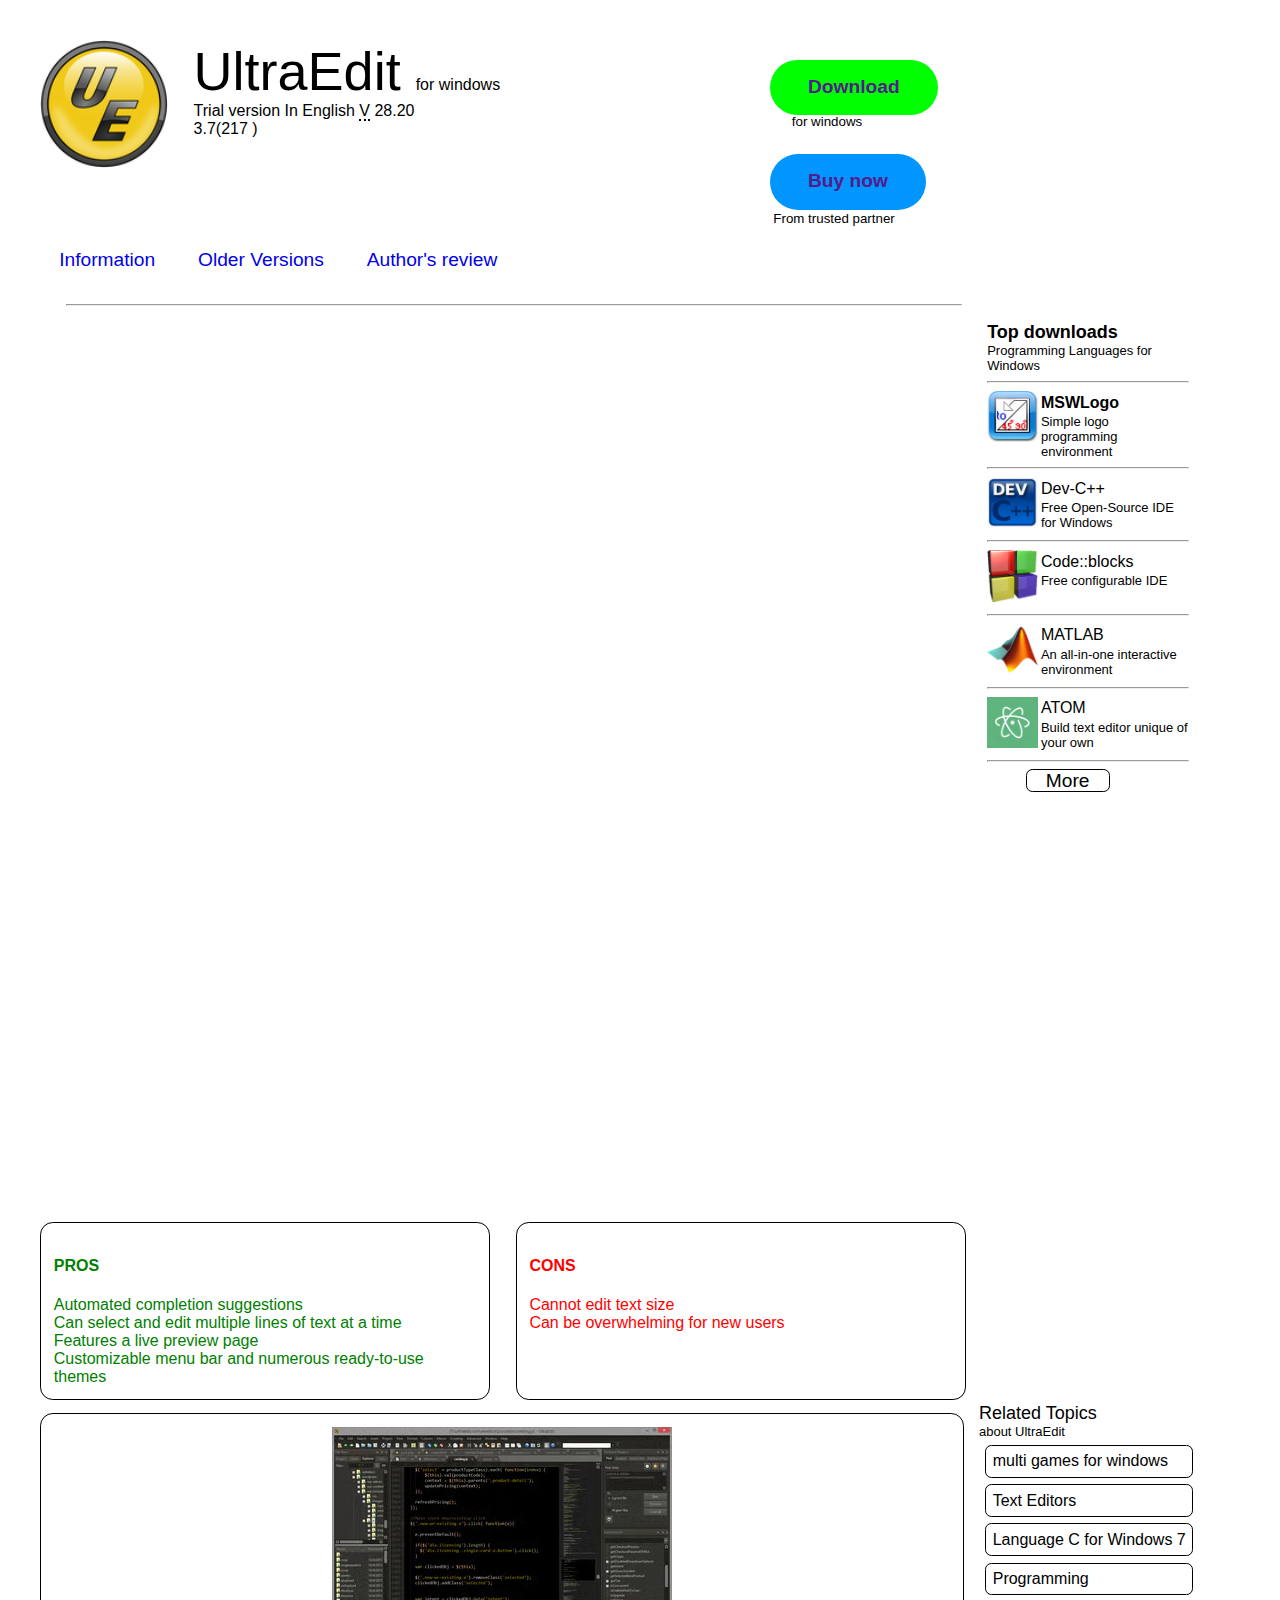
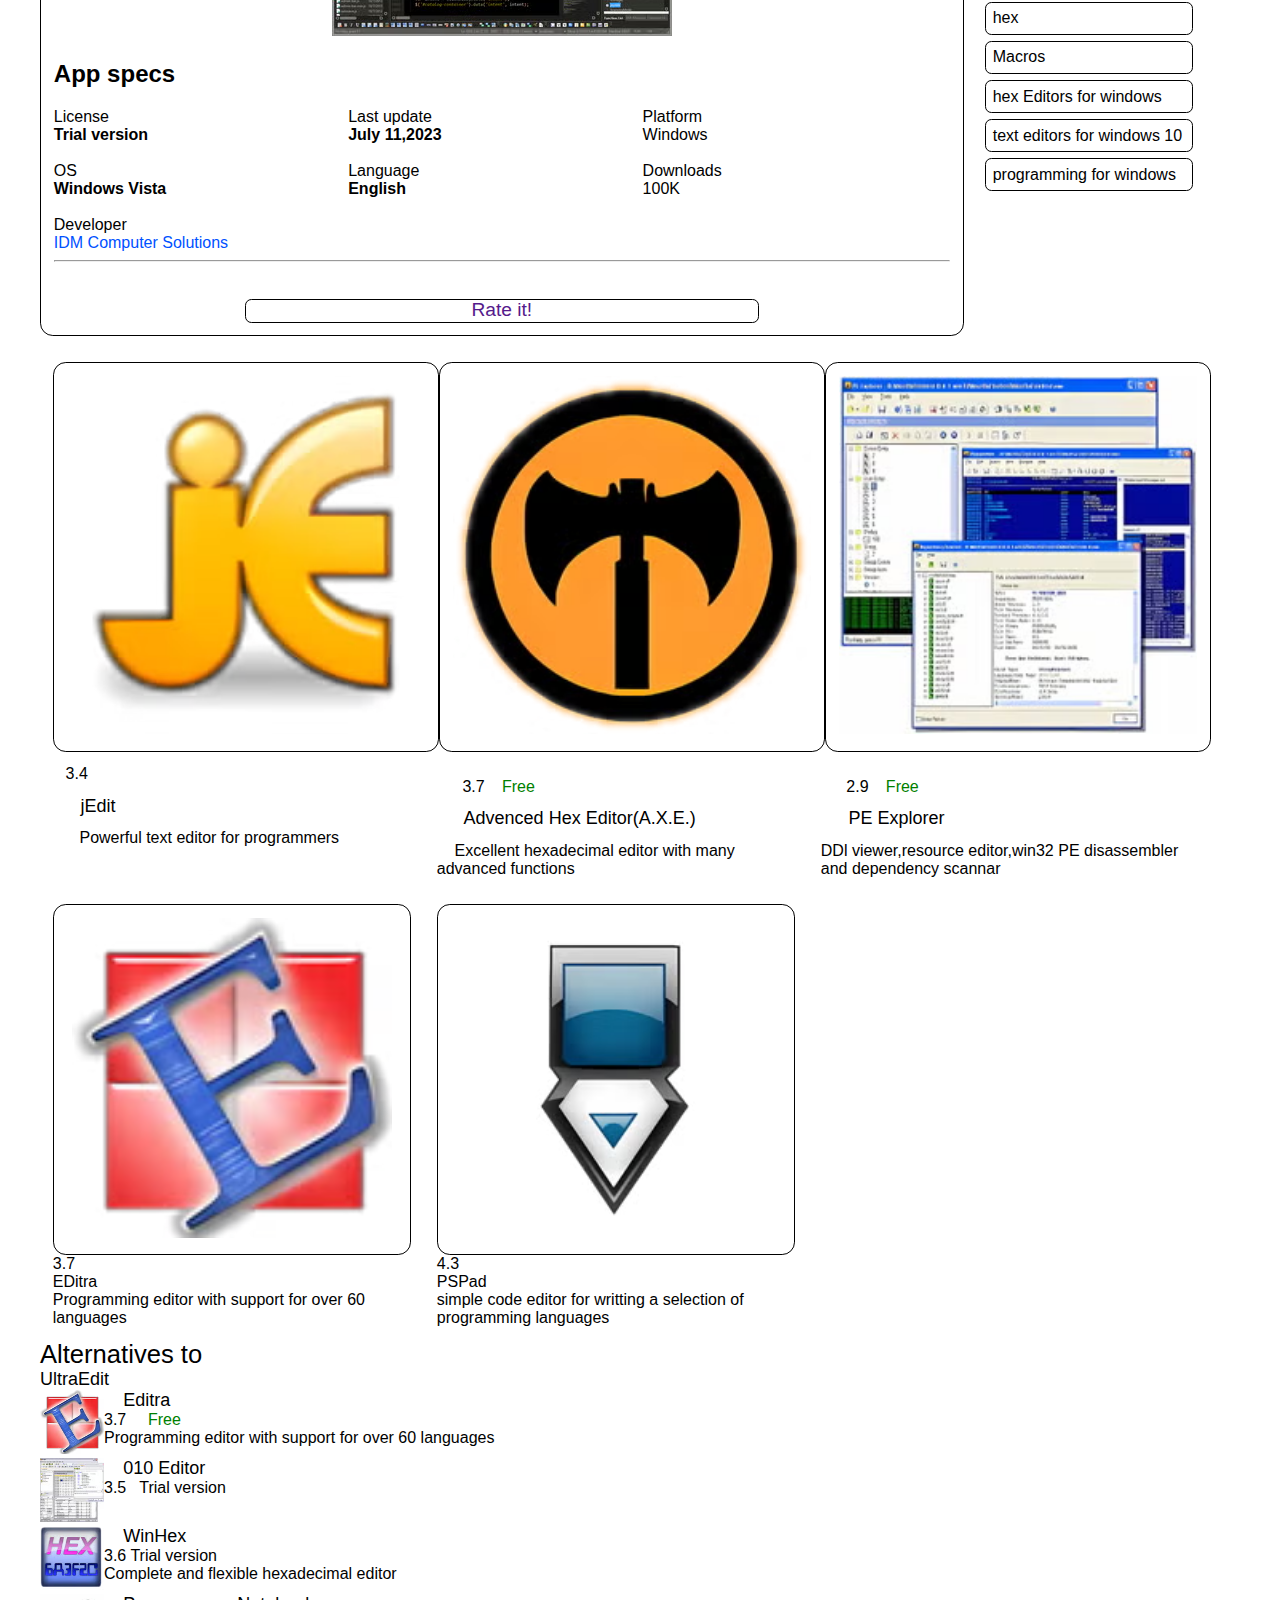
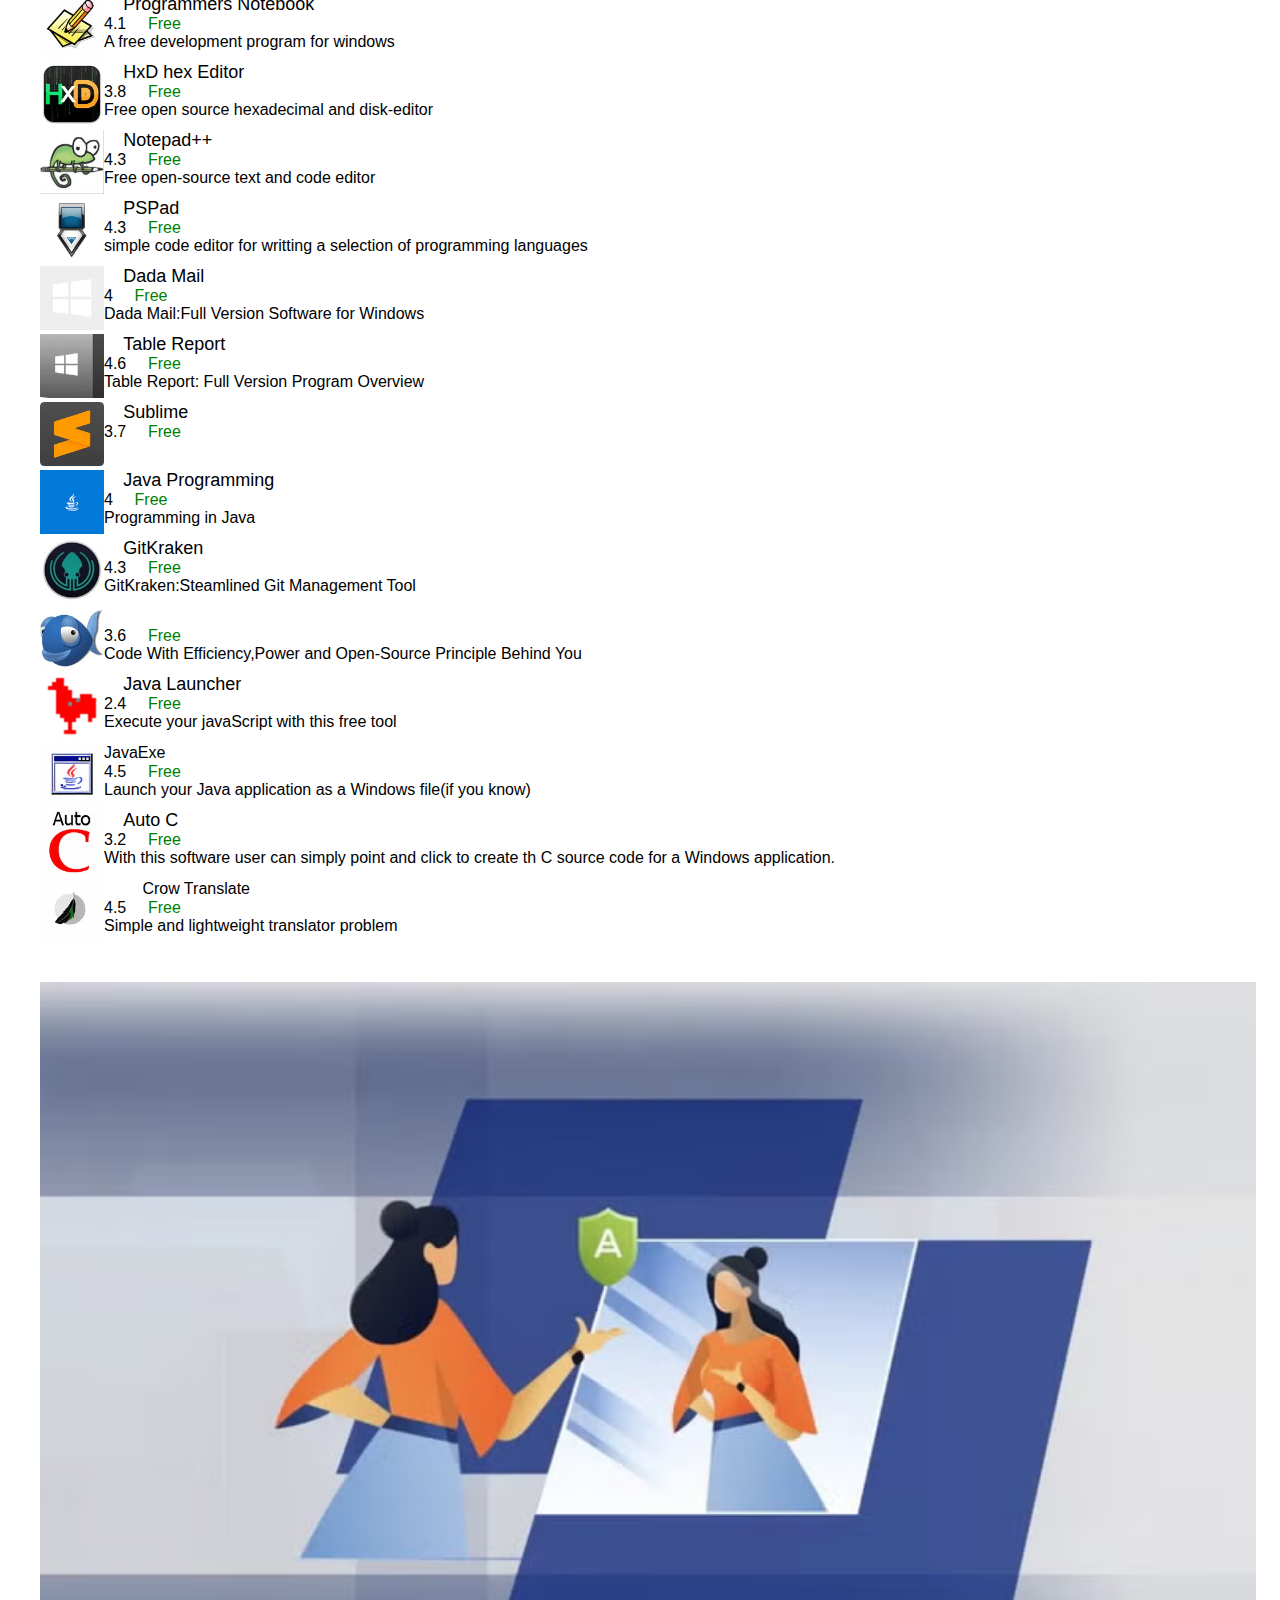
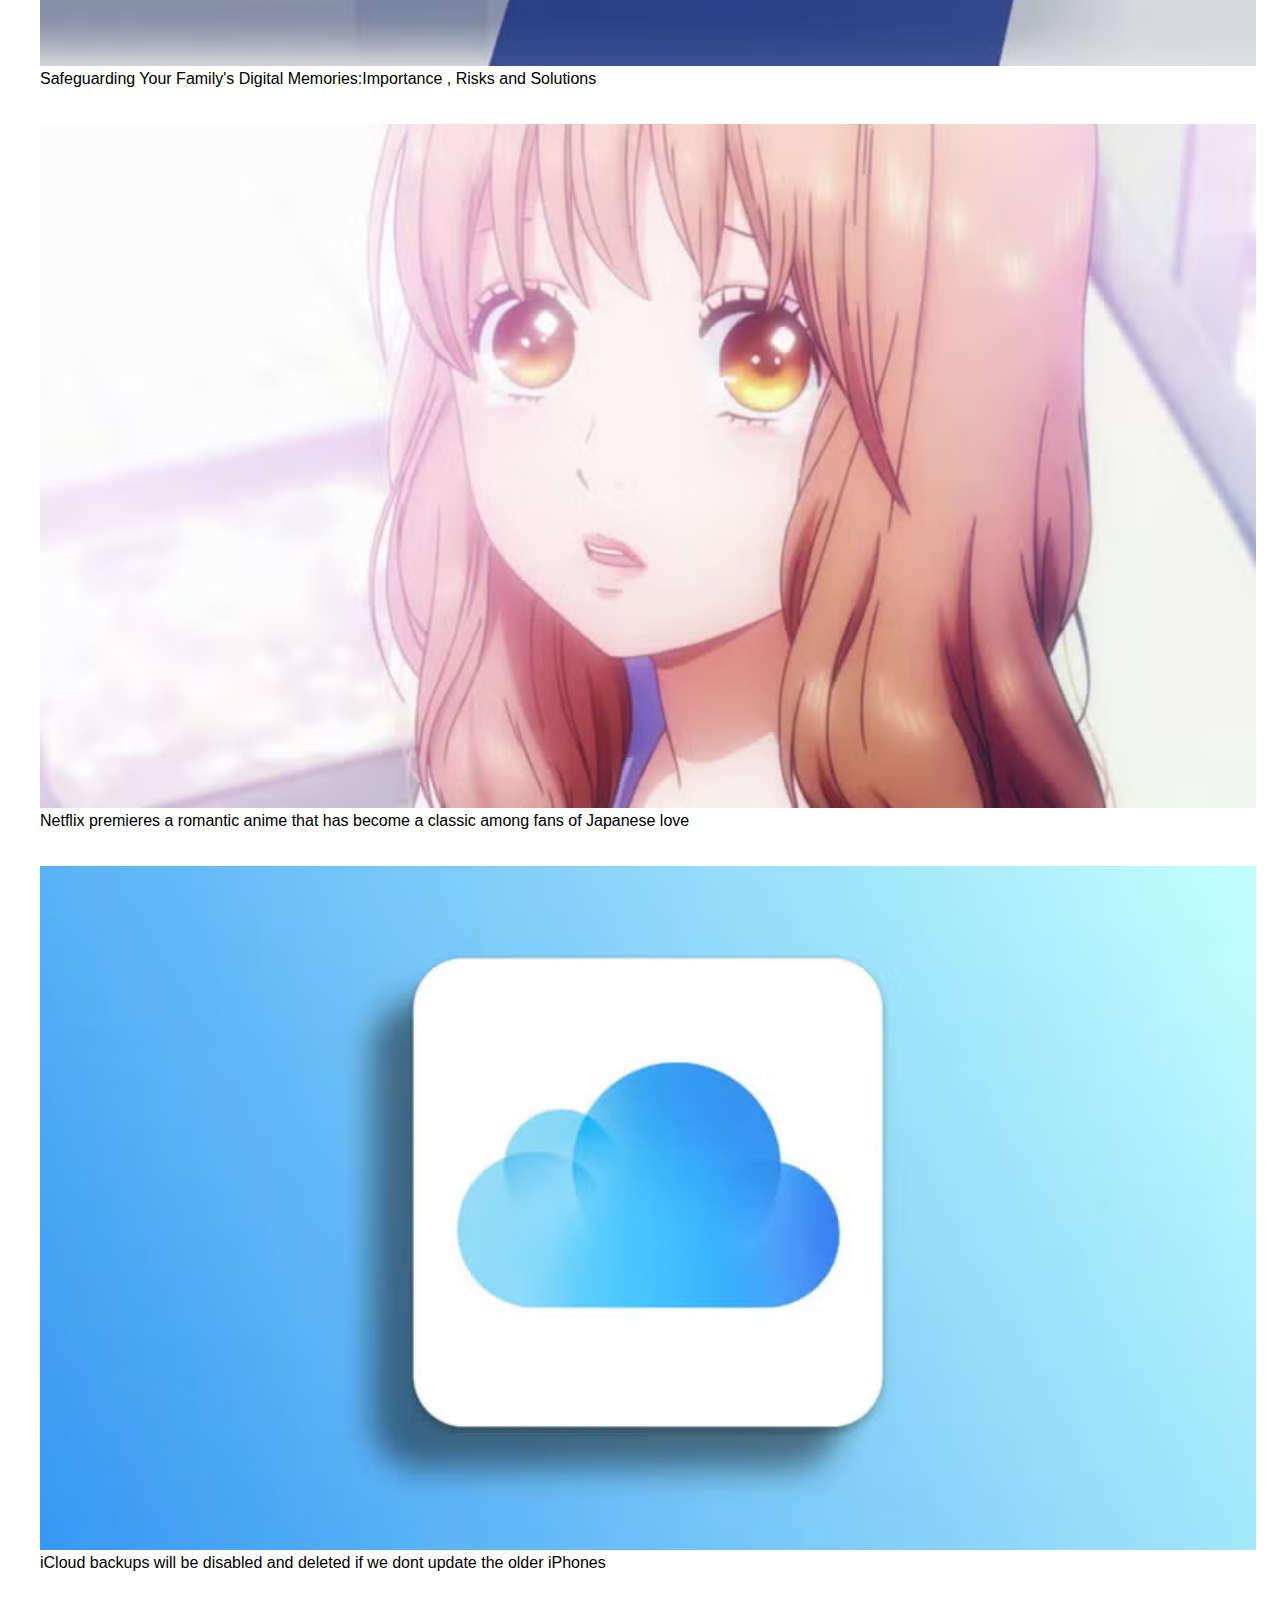
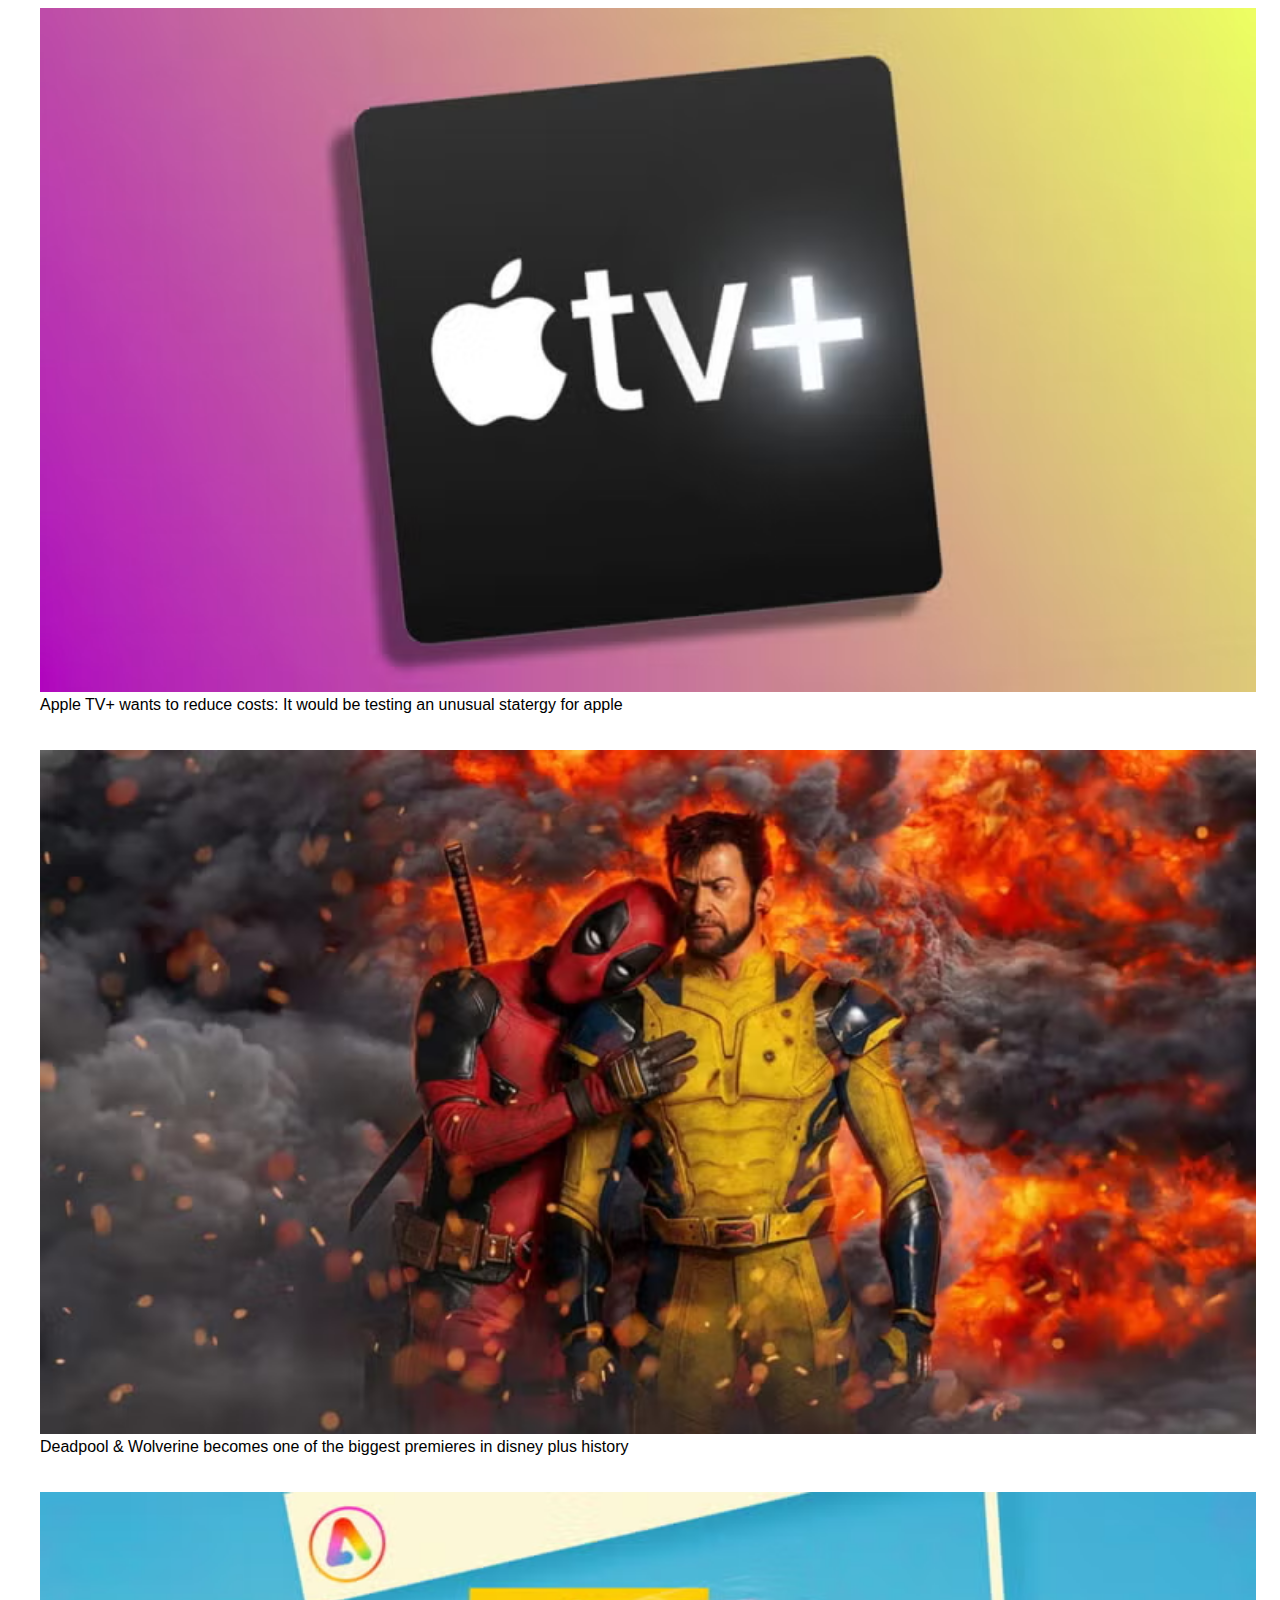
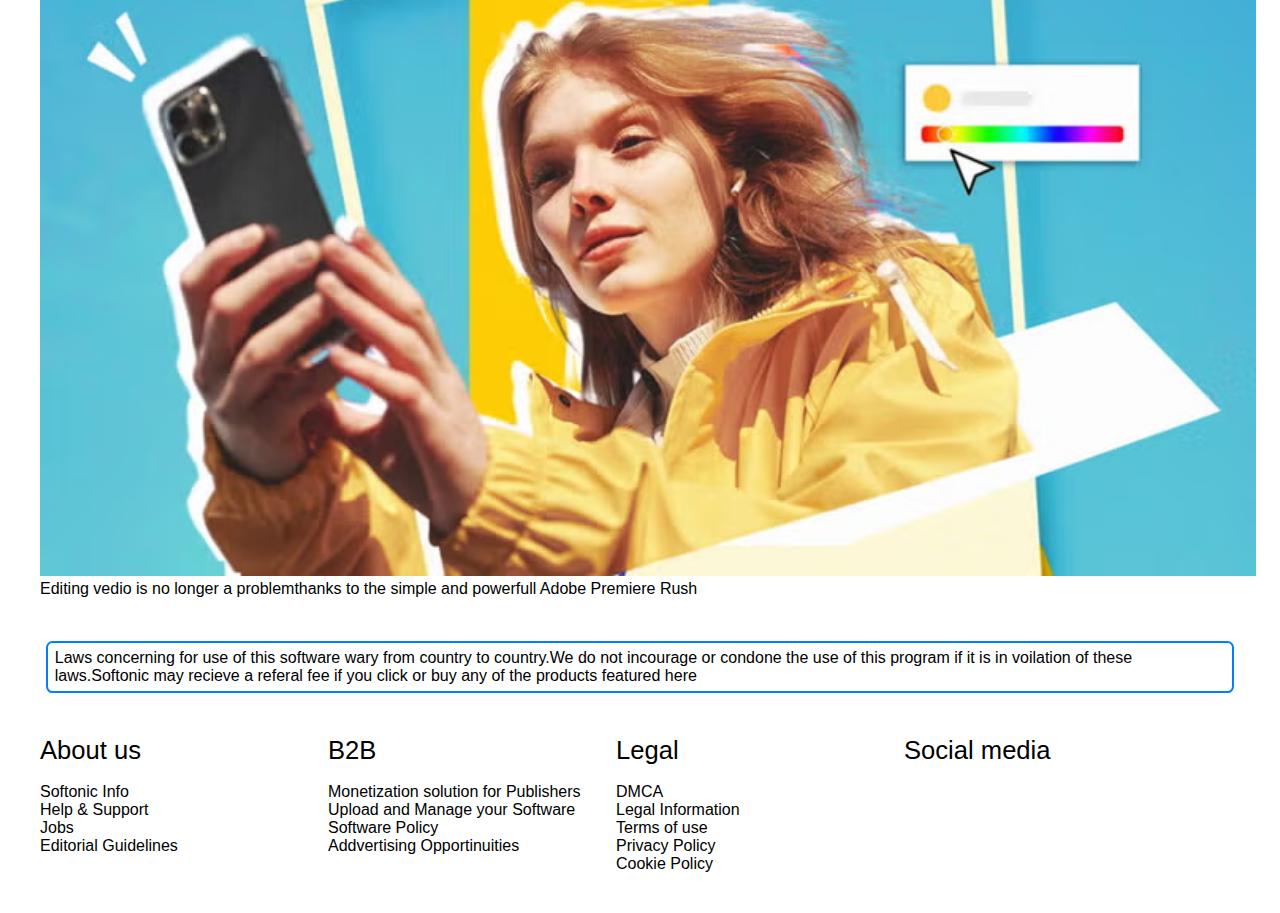
<file: index.html>
<!DOCTYPE html>
<html lang="en">
<head>
    <meta charset="UTF-8">
    <meta name="viewport" content="width=device-width, initial-scale=1.0">
    <title>Softonic</title>
    <link rel="stylesheet" href="1index.css">
    <link rel="stylesheet" href="https://cdnjs.cloudflare.com/ajax/libs/font-awesome/6.7.0/css/all.min.css"
        integrity="sha512-9xKTRVabjVeZmc+GUW8GgSmcREDunMM+Dt/GrzchfN8tkwHizc5RP4Ok/MXFFy5rIjJjzhndFScTceq5e6GvVQ=="
        crossorigin="anonymous" referrerpolicy="no-referrer" />
</head>
<body>
    <div class="broke1">
        <div class="broke11">
            <img src="ultraedit-icon.png" alt="" class="icon1">
        </div>
        <div class="broke12">
            <span class="app1">UltraEdit </span> for windows <br>
            Trial version In English <span class="underline1">V</span> 28.20
            <br><span class="img1"><i class="fa-solid fa-star"></i></span> 3.7(217 <span><i
                    class="fa-solid fa-user-group"></i></span>)
        </div>
        <div class="broke13"><br><br>
            <span class="downloadg"><a href=""><b>Download</b></a></span><br>
            <pre>     <sup>for windows</sup><br><br></pre>
            <span class="buyb"><a href=""><b>Buy now</b></a><sub></sub></span><br>
            <pre><sup> From trusted partner</sup></pre>

        </div>

    </div>
    <div>
        <span><a href="blank.html" target="f1">Information</a></span>
        <span><a href="blank.html" target="f1">Older Versions</a></span>
        <span><a href="blank.html" target="f1">Author's review</a></span>
    </div>

    <div class="flex basert">


        <div class="frame1">
            <hr>
            <iframe src="" frameborder="0" name="f1" class="frame1"></iframe>
        </div>
        <div class="basert"><b>
                <div class="larget">Top downloads</div>
            </b>
            <div class="smallt">Programming Languages for Windows</div>
            <hr>
            <div class="flex">
                <div><span><img src="mswlogo-1749731760.png" alt="" class="logo1"></span></div>
                <div>
                    <div class="brr"><b> MSWLogo</b></div>
                    <div class="brrs brr"> Simple logo programming environment</div>
                </div>
            </div>
            <hr>
            <div class="flex">
                <div><span><img src="bloodshed-dev-c-icon (1).jpg" alt="" class="logo1"></span></div>
                <div>
                    <div class="brr">Dev-C++</div>
                    <div class="brrs brr">Free Open-Source IDE for Windows</div>
                </div>
            </div>
            <hr>
            <div class="flex">
                <div><span><img src="code-blocks-icon (34).png" alt="" class="logo1"></span></div>
                <div>
                    <div class="brr">Code::blocks</div>
                    <div class="brrs brr">Free configurable IDE</div>
                </div>
            </div>
            <hr>
            <div class="flex">
                <div><span><img src="matlab-logo (1).png" alt="" class="logo1"></span></div>
                <div>
                    <div class="brr">MATLAB</div>
                    <div class="brrs brr">An all-in-one interactive environment</div>
                </div>
            </div>
            <hr>
            <div class="flex">
                <div><span><img src="atom-download (1) (1).png" alt="" class="logo1"></span></div>
                <div>
                    <div class="brr">ATOM</div>
                    <div class="brrs brr">Build text editor unique of your own</div>
                </div>
            </div>
            <hr>
            <span class="more"><a href="">More</a></span>
        </div>
    </div>
    <div class="basert2 flex">
        <div class="flex">
            <div class="green border1">
                <div>
                    <h4>
                        <span><i class="fa-regular fa-thumbs-up"></i></span>
                        <span><b> PROS</b></span>
                    </h4>
                </div>
                <div>
                    Automated completion suggestions
                </div>
                <div>
                    Can select and edit multiple lines of text at a time
                </div>
                <div>
                    Features a live preview page
                </div>
                <div>
                    Customizable menu bar and numerous ready-to-use themes
                </div>
            </div>
            <div class="red border1">
                <div>
                    <h4>
                        <span><i class="fa-regular fa-thumbs-down"></i></span>
                        <span>CONS</span>
                    </h4>
                </div>
                <div>Cannot edit text size</div>
                <div>Can be overwhelming for new users</div>
            </div>
        </div>
    </div>
    <div class="flex">
        <div class="imgmid border1">
            <center>
                <img src="ultraedit-screenshot.png" alt="" class="imgmid1">
            </center>
            <h2>App specs</h2>
            <div class="flex">
                <div class="fb11">
                    <div>License</div>
                    <div><b>Trial version</b></div>
                    <br>
                    <div>OS</div>
                    <div><b>Windows Vista</b></div>
                    <br>
                    <div>Developer</div>
                    <div><a href="blankb.html" target="_blank" class="normall">IDM Computer Solutions</a></div>
                </div>
                <div class="fb11">
                    <div>Last update</div>
                    <div><b>July 11,2023</b></div>
                    <br>
                    <div>Language</div>
                    <div><b>English <span class="bluet"><i class="fa-solid fa-circle-info"></i></span></b></div>
                </div>
                <div class="fb11">
                    <div>
                        Platform
                    </div>
                    <div>
                        Windows
                    </div>
                    <br>
                    <div>
                        Downloads
                    </div>
                    <div>100K <span class="bluet"><i class="fa-solid fa-circle-info"></i></span></div>
                </div>

            </div>
            <hr>
            <div>
                <center>
                    <span class=".blackt largert"> <i class="fa-brands fa-facebook"> </i></span>
                    <span class=".blackt largert">&nbsp; <i class="fa-brands fa-x-twitter"> </i></span>
                    <span class=".blackt largert">&nbsp; <i class="fa-brands fa-whatsapp"> </i></span><br>
                    <div class="rate greyt"><a href=""> Rate it!</a></div>
                </center>
            </div>
        </div>
        <div class="brr">
            <div class="larget">Related Topics</div>
            <div class="brrs">about UltraEdit</div>
            <div class="border05 brr">multi games for windows</div>
            <div class="border05 brr">Text Editors</div>
            <div class="border05 brr">Language C for Windows 7</div>
            <div class="border05 brr">Programming</div>
            <div class="border05 brr">hex</div>
            <div class="border05 brr">Macros</div>
            <div class="border05 brr">hex Editors for windows</div>
            <div class="border05 brr">text editors for windows 10</div>
            <div class="border05 brr">programming for windows</div>
        </div>

    </div>
    <div class="flex icon33">
        <div class="border1"><img src="jedit-logo (1).png" alt="" class="icon33"></div>
        <div class="border1"><img src="advanced-hex-editor-a-x-e-logo.png" alt="" class="icon33"></div>
        <div class="border1"><img src="pe-explorer-logo (1).jpg" alt="" class="icon33"></div>
    </div>
    <div class="flex">
        <div>
            <div class="iconaroun"><span><span class="img1 icon33"><i
                            class="fa-solid fa-star"></i></span><span>3.4</span></span></div>
            <div class="icon33">&nbsp; &nbsp; <span class="larget">&nbsp; jEdit</span></div>
            <div class="icon33">&nbsp; &nbsp; <span>&nbsp; Powerful text editor for programmers</span></div>
        </div>
        <div>
            <div class="icon33"><span><span class="img1 icon33"><i
                            class="fa-solid fa-star"></i></span><span>3.7</span></span>
                <span class="green">Free</span>
            </div>
            <div class="icon33">&nbsp; &nbsp; <span class="larget">&nbsp; Advenced Hex Editor(A.X.E.)</span></div>
            <div class="icon33">&nbsp; &nbsp; <span>Excellent hexadecimal editor with many advanced functions</span>
            </div>
        </div>
        <div>
            <div class="icon33"><span><span class="img1 icon33"><i
                            class="fa-solid fa-star"></i></span><span>2.9</span></span>
                <span class="green">Free</span>
            </div>
            <div class="icon33">&nbsp; &nbsp; <span class="larget">&nbsp; PE Explorer</span></div>
            <div class="icon33"><span>DDl viewer,resource editor,win32 PE disassembler and dependency scannar</span>
            </div>
        </div>
    </div>
    <div class="flex">
        <div class="icon33">
            <div class="border1">
                <center><img src="editra-logo.png" alt="" class="icon25"></center>
            </div>
            <div><span class="img1"><i class="fa-solid fa-star"></i></span> <span>3.7</span>
                <div>EDitra</div>
                <div>Programming editor with support for over 60 languages</div>
            </div>
        </div>
        <div class="icon33">
            <div class="border1">
                <center><img src="pspad-pspad_256x256 (1).png" alt="" class="icon25"></center>
            </div>
            <div><span class="img1"><i class="fa-solid fa-star"></i></span><span>4.3</span>
                <div>PSPad</div>
                <div>simple code editor for writting a selection of programming languages</div>
            </div>
        </div>
    </div>
    <div class="largert">Alternatives to</div>
    <div class="larget">UltraEdit</div>
    <div class="flex">
        <div><img src="editra-logo.png" alt="" class="icon5"></div>
        <div>
            <div class="blacka"><a href="">Editra</a></div>
            <div>
                <span class="img1"><i class="fa-solid fa-star"></i></span><span>3.7</span><span class="green">&nbsp;
                    Free</span>
            </div>
            <div>Programming editor with support for over 60 languages</div>
        </div>
    </div>
    <div class="flex">
        <div><img src="010-editor-logo.jpg" alt="" class="icon5"></div>
        <div>
            <div class="blacka"><a href="">010 Editor</a></div>
            <div>
                <span class="img1"><i class="fa-solid fa-star"></i></span><span>3.5 &nbsp; Trial version</span>
            </div>
            <div></div>
        </div>
    </div>
    <div class="flex">
        <div><img src="winhex-large.png" alt="" class="icon5"></div>
        <div>
            <div class="blacka"><a href="">WinHex</a></div>
            <div>
                <span class="img1"><i class="fa-solid fa-star"></i></span><span>3.6 Trial version</span>
            </div>
            <div>Complete and flexible hexadecimal editor</div>
        </div>
    </div>
    <div class="flex">
        <div><img src="programmers-notepad-logo.png" alt="" class="icon5"></div>
        <div>
            <div class="blacka"><a href="">Programmers Notebook</a></div>
            <div>
                <span class="img1"><i class="fa-solid fa-star"></i></span><span>4.1</span><span class="green">&nbsp;
                    Free</span>
            </div>
            <div>A free development program for windows</div>
        </div>
    </div>
    <div class="flex">
        <div><img src="hxd-icon (1).png" alt="" class="icon5"></div>
        <div>
            <div class="blacka"><a href="">HxD hex Editor</a></div>
            <div>
                <span class="img1"><i class="fa-solid fa-star"></i></span><span>3.8</span><span class="green">&nbsp;
                    Free</span>
            </div>
            <div>Free open source hexadecimal and disk-editor</div>
        </div>
    </div>
    <div class="flex">
        <div><img src="notepad-plus-Download-Notepad++.jpg" alt="" class="icon5"></div>
        <div>
            <div class="blacka"><a href="">Notepad++</a></div>
            <div>
                <span class="img1"><i class="fa-solid fa-star"></i></span><span>4.3</span><span class="green">&nbsp;
                    Free</span>
            </div>
            <div>Free open-source text and code editor</div>
        </div>
    </div>
    <div class="flex">
        <div><img src="pspad-pspad_256x256 (1).png" alt="" class="icon5"></div>
        <div>
            <div class="blacka"><a href="">PSPad</a></div>
            <div>
                <span class="img1"><i class="fa-solid fa-star"></i></span><span>4.3</span><span class="green">&nbsp;
                    Free</span>
            </div>
            <div>simple code editor for writting a selection of programming languages</div>
        </div>
    </div>
    <div class="flex">
        <div><img src="dada-mail-logo.avif" alt="" class="icon5"></div>
        <div>
            <div class="blacka"><a href="">Dada Mail</a></div>
            <div>
                <span class="img1"><i class="fa-solid fa-star"></i></span><span>4</span><span class="green">&nbsp;
                    Free</span>
            </div>
            <div>Dada Mail:Full Version Software for Windows</div>
        </div>
    </div>
    <div class="flex">
        <div><img src="portaneo-download-Portaneo.jpg" alt="" class="icon5"></div>
        <div>
            <div class="blacka"><a href="">Table Report</a></div>
            <div>
                <span class="img1"><i class="fa-solid fa-star"></i></span><span>4.6</span><span class="green">&nbsp;
                    Free</span>
            </div>
            <div>Table Report: Full Version Program Overview</div>
        </div>
    </div>
    <div class="flex">
        <div><img src="sublime-text-Sublime_Text_3_logo (1).png" alt="" class="icon5"></div>
        <div>
            <div class="blacka"><a href="">Sublime</a></div>
            <div>
                <span class="img1"><i class="fa-solid fa-star"></i></span><span>3.7</span><span class="green">&nbsp;
                    Free</span>
            </div>
            <div></div>
        </div>
    </div>
    <div class="flex">
        <div><img src="java-programming-i.png" alt="" class="icon5"></div>
        <div>
            <div class="blacka"><a href="">Java Programming</a></div>
            <div>
                <span class="img1"><i class="fa-solid fa-star"></i></span><span>4</span><span class="green">&nbsp;
                    Free</span>
            </div>
            <div>Programming in Java</div>
        </div>
    </div>
    <div class="flex">
        <div><img src="gitkraken-logo.avif" alt="" class="icon5"></div>
        <div>
            <div class="blacka"><a href="">GitKraken</a></div>
            <div>
                <span class="img1"><i class="fa-solid fa-star"></i></span><span>4.3</span><span class="green">&nbsp;
                    Free</span>
            </div>
            <div>GitKraken:Steamlined Git Management Tool</div>
        </div>
    </div>
    <div class="flex">
        <div><img src="bluefish-icon.png" alt="" class="icon5"></div>
        <div>
            <div class="blacka"><a href=""></a></div>
            <div>
                <span class="img1"><i class="fa-solid fa-star"></i></span><span>3.6</span><span class="green">&nbsp;
                    Free</span>
            </div>
            <div>Code With Efficiency,Power and Open-Source Principle Behind You</div>
        </div>
    </div>
    <div class="flex">
        <div><img src="java-launcher-Java-Launcher.gif" alt="" class="icon5"></div>
        <div>
            <div class="blacka"><a href="">Java Launcher</a></div>
            <div>
                <span class="img1"><i class="fa-solid fa-star"></i></span><span>2.4</span><span class="green">&nbsp;
                    Free</span>
            </div>
            <div>Execute your javaScript with this free tool</div>
        </div>
    </div>
    <div class="flex">
        <div><img src="javaexe-logo.png" alt="" class="icon5"></div>
        <div>
            <div class="blacka">JavaExe<a href=""></a></div>
            <div>
                <span class="img1"><i class="fa-solid fa-star"></i></span><span>4.5</span><span class="green">&nbsp;
                    Free</span>
            </div>
            <div>Launch your Java application as a Windows file(if you know)</div>
        </div>
    </div>
    <div class="flex">
        <div><img src="auto-c-logo.png" alt="" class="icon5"></div>
        <div>
            <div class="blacka"><a href="">Auto C</a></div>
            <div>
                <span class="img1"><i class="fa-solid fa-star"></i></span><span>3.2</span><span class="green">&nbsp;
                    Free</span>
            </div>
            <div>With this software user can simply point and click to create th C source code for a Windows
                application.</div>
        </div>
    </div>
    <div class="flex">
        <div><img src="crow-translate-icon (1).png" alt="" class="icon5"></div>
        <div>
            <div class="blacka"><a href=""></a>Crow Translate</div>
            <div>
                <span class="img1"><i class="fa-solid fa-star"></i></span><span>4.5</span><span class="green">&nbsp;
                    Free</span>
            </div>
            <div>Simple and lightweight translator problem</div>
        </div>
    </div><br><br>
    <div><img src="acronis-header-1.jpg" alt="" class="fscreen"></div>
    <div>Safeguarding Your Family's Digital Memories:Importance , Risks and Solutions</div><br><br>
    <div><img src="ore-monogatari-netflix-wow-1.jpg" alt="" class="fscreen"></div>
    <div>Netflix premieres a romantic anime that has become a classic among fans of Japanese love</div><br><br>
    <div><img src="iCloud.jpg" alt="" class="fscreen"></div>
    <div>iCloud backups will be disabled and deleted if we dont update the older iPhones</div><br><br>
    <div><img src="ATV.jpg" alt="" class="fscreen"></div>
    <div>Apple TV+ wants to reduce costs: It would be testing an unusual statergy for apple</div><br><br>
    <div><img src="deadpool-wolverine-disney-plusz-1.jpg" alt="" class="fscreen"></div>
    <div>Deadpool & Wolverine becomes one of the biggest premieres in disney plus history</div><br><br>
    <div><img src="adobe-express-social-media.jpg" alt="" class="fscreen"></div>
    <div>Editing vedio is no longer a problemthanks to the simple and powerfull Adobe Premiere Rush</div><br><br>
    <div class="border05b">
        <span class="bluet"><i class="fa-solid fa-circle-info"></i></span>
        <span>Laws concerning for use of this software wary from country to country.We do not incourage or condone the
            use of this program if it is in voilation of these laws.Softonic may recieve a referal fee if you click or
            buy any of the products featured here</span>
    </div><br><br>
    <div class="flex">
        <div class="width25">
            <div class="largert">About us</div><br>
            <div>Softonic Info</div>
            <div>Help & Support</div>
            <div>Jobs</div>
            <div>Editorial Guidelines</div>
        </div>
        <div class="width25">
            <div class="largert">B2B</div><br>
            <div>Monetization solution for Publishers</div>
            <div>Upload and Manage your Software</div>
            <div>Software Policy</div>
            <div>Addvertising Opportinuities</div>
        </div>
        <div class="width25">
            <div class="largert">Legal</div><br>
            <div>DMCA</div>
            <div>Legal Information</div>
            <div>Terms of use</div>
            <div>Privacy Policy</div>
            <div>Cookie Policy</div>
        </div>
        <div class="width25">
            <div class="largert">Social media</div>
        </div>

    </div>

</body>

</html>
</file>
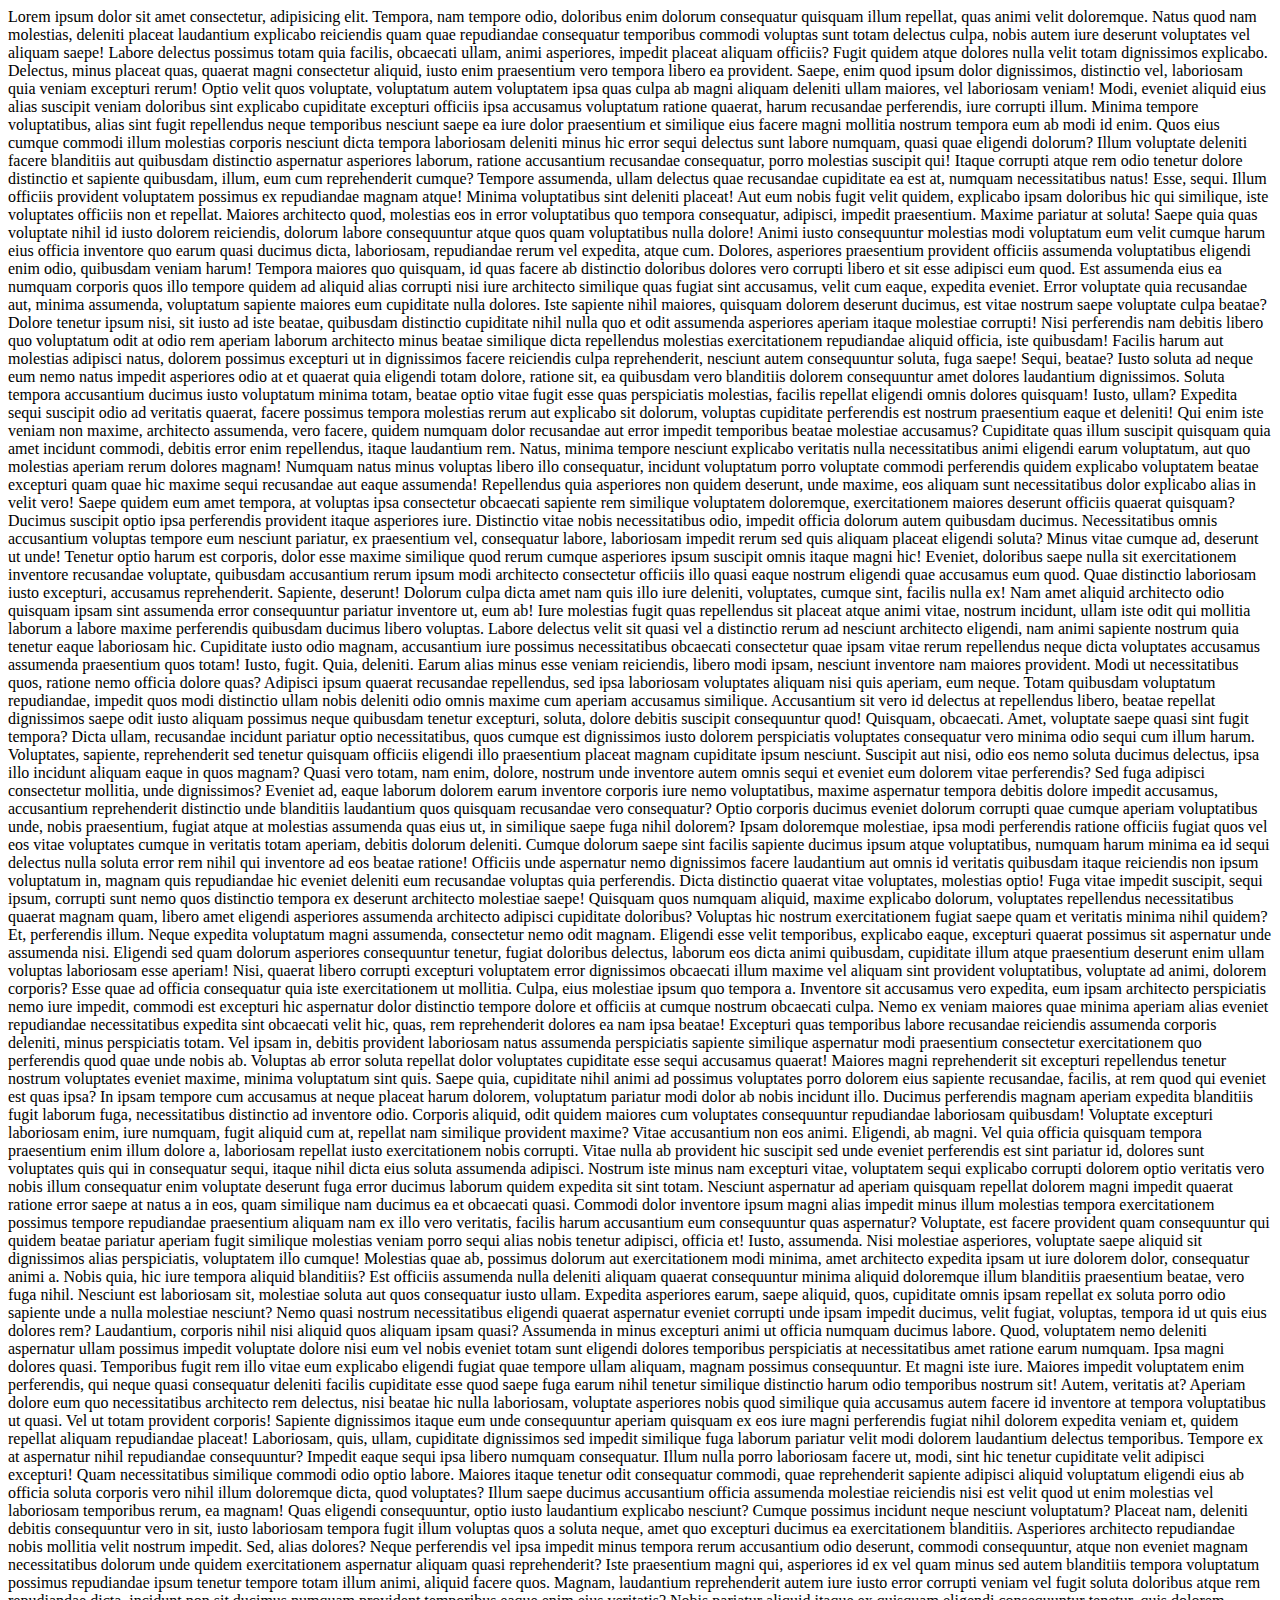
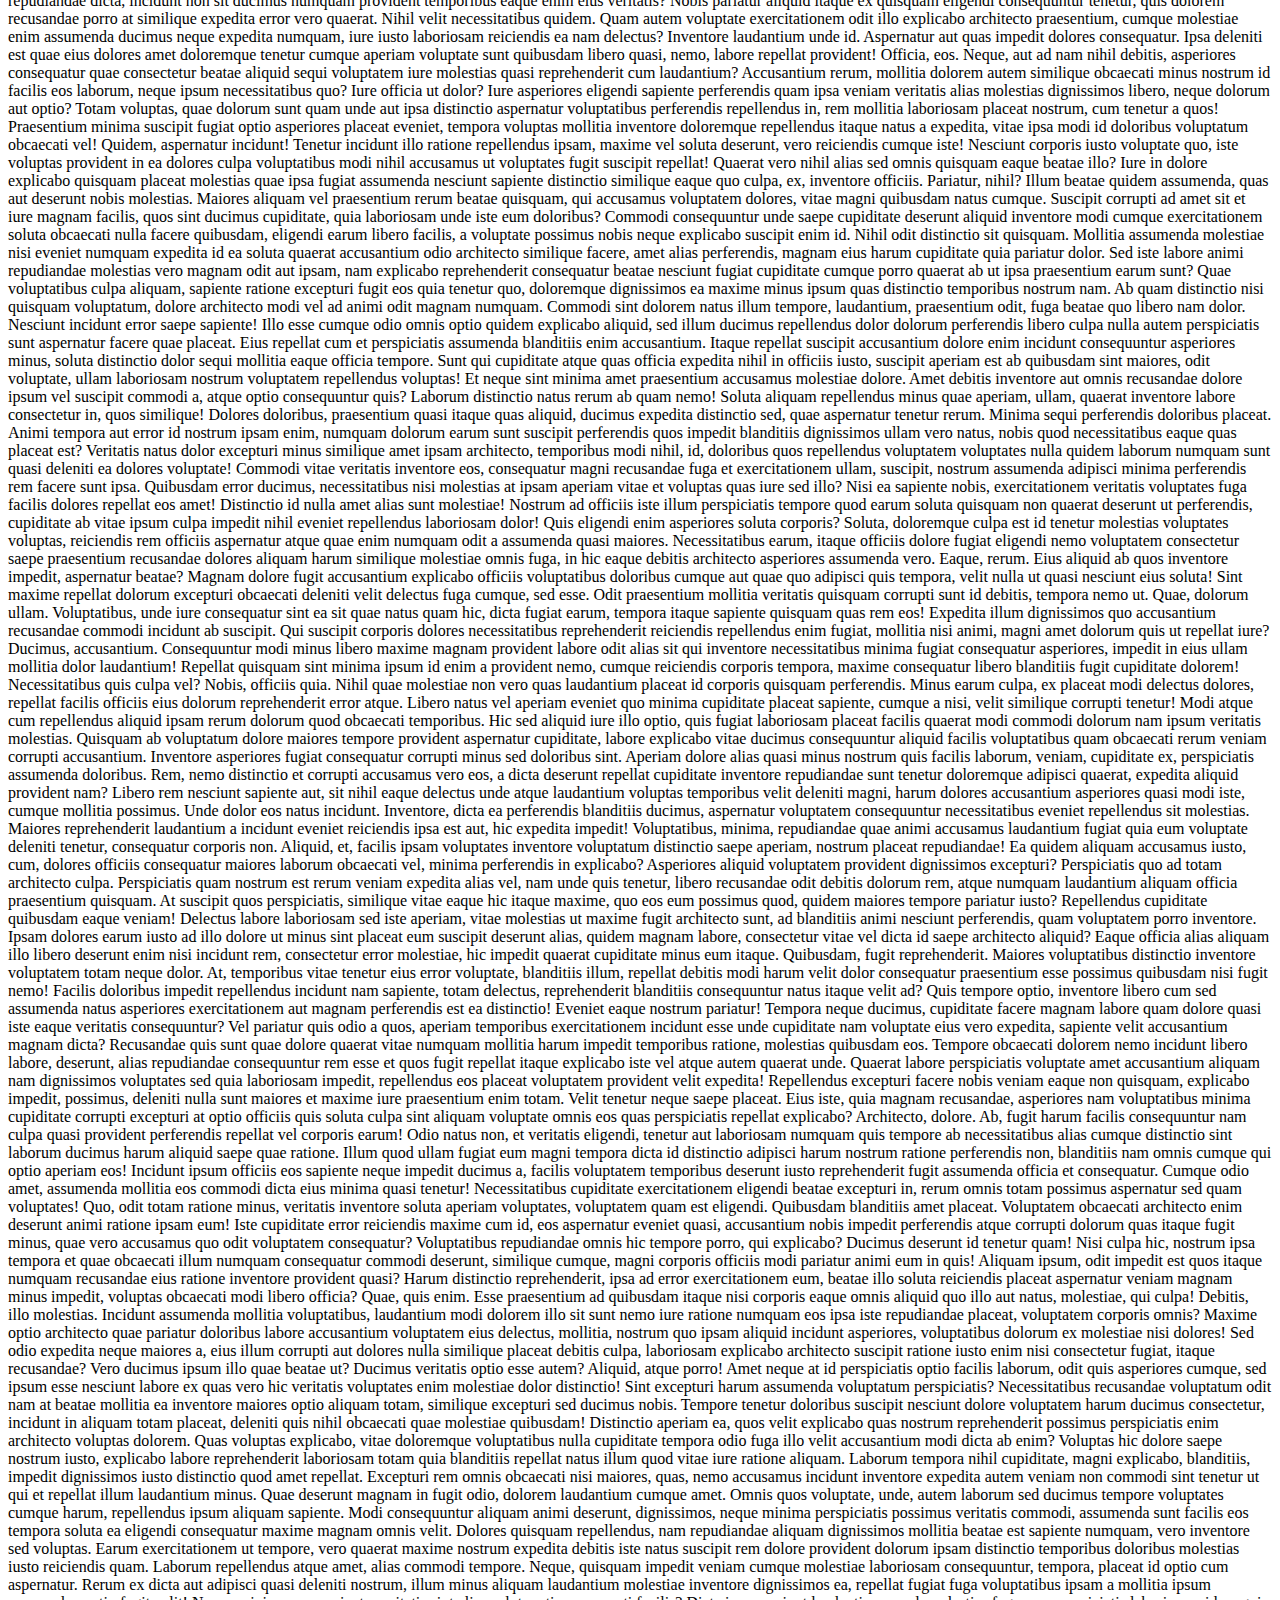
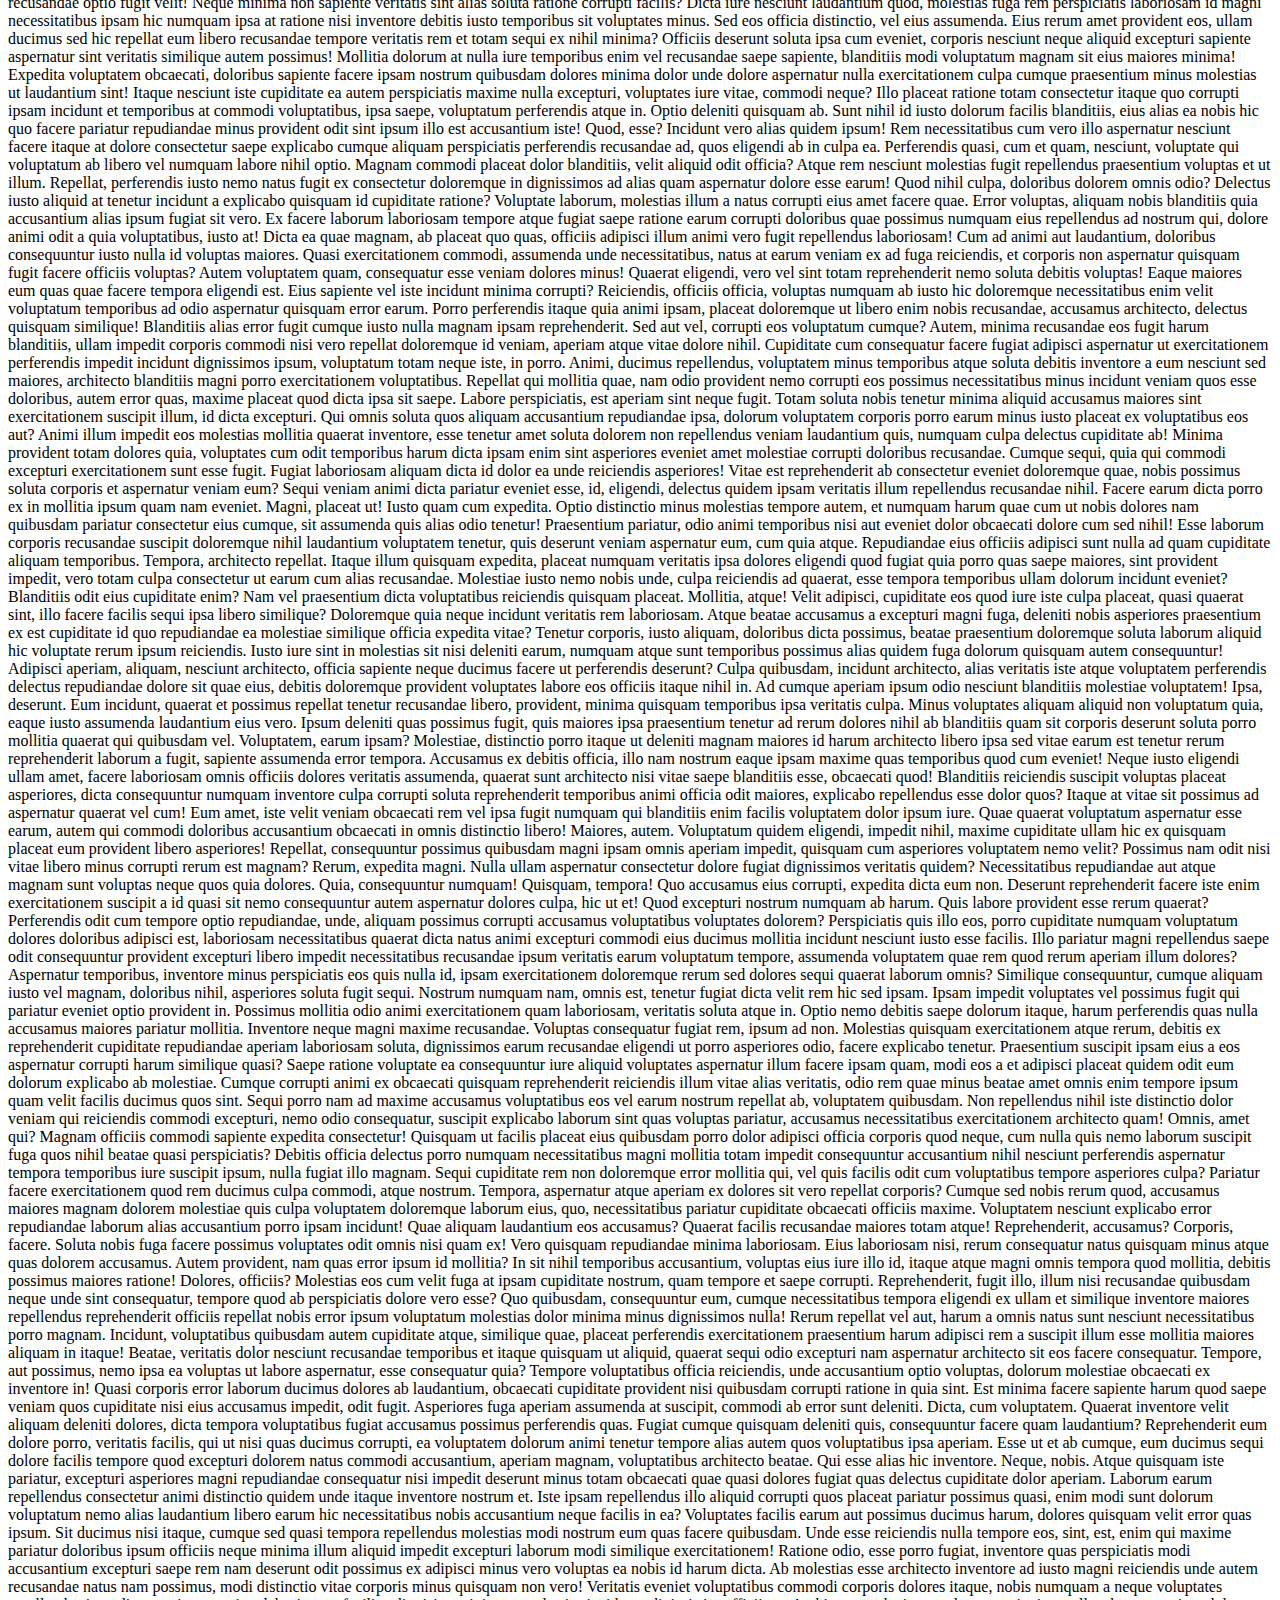
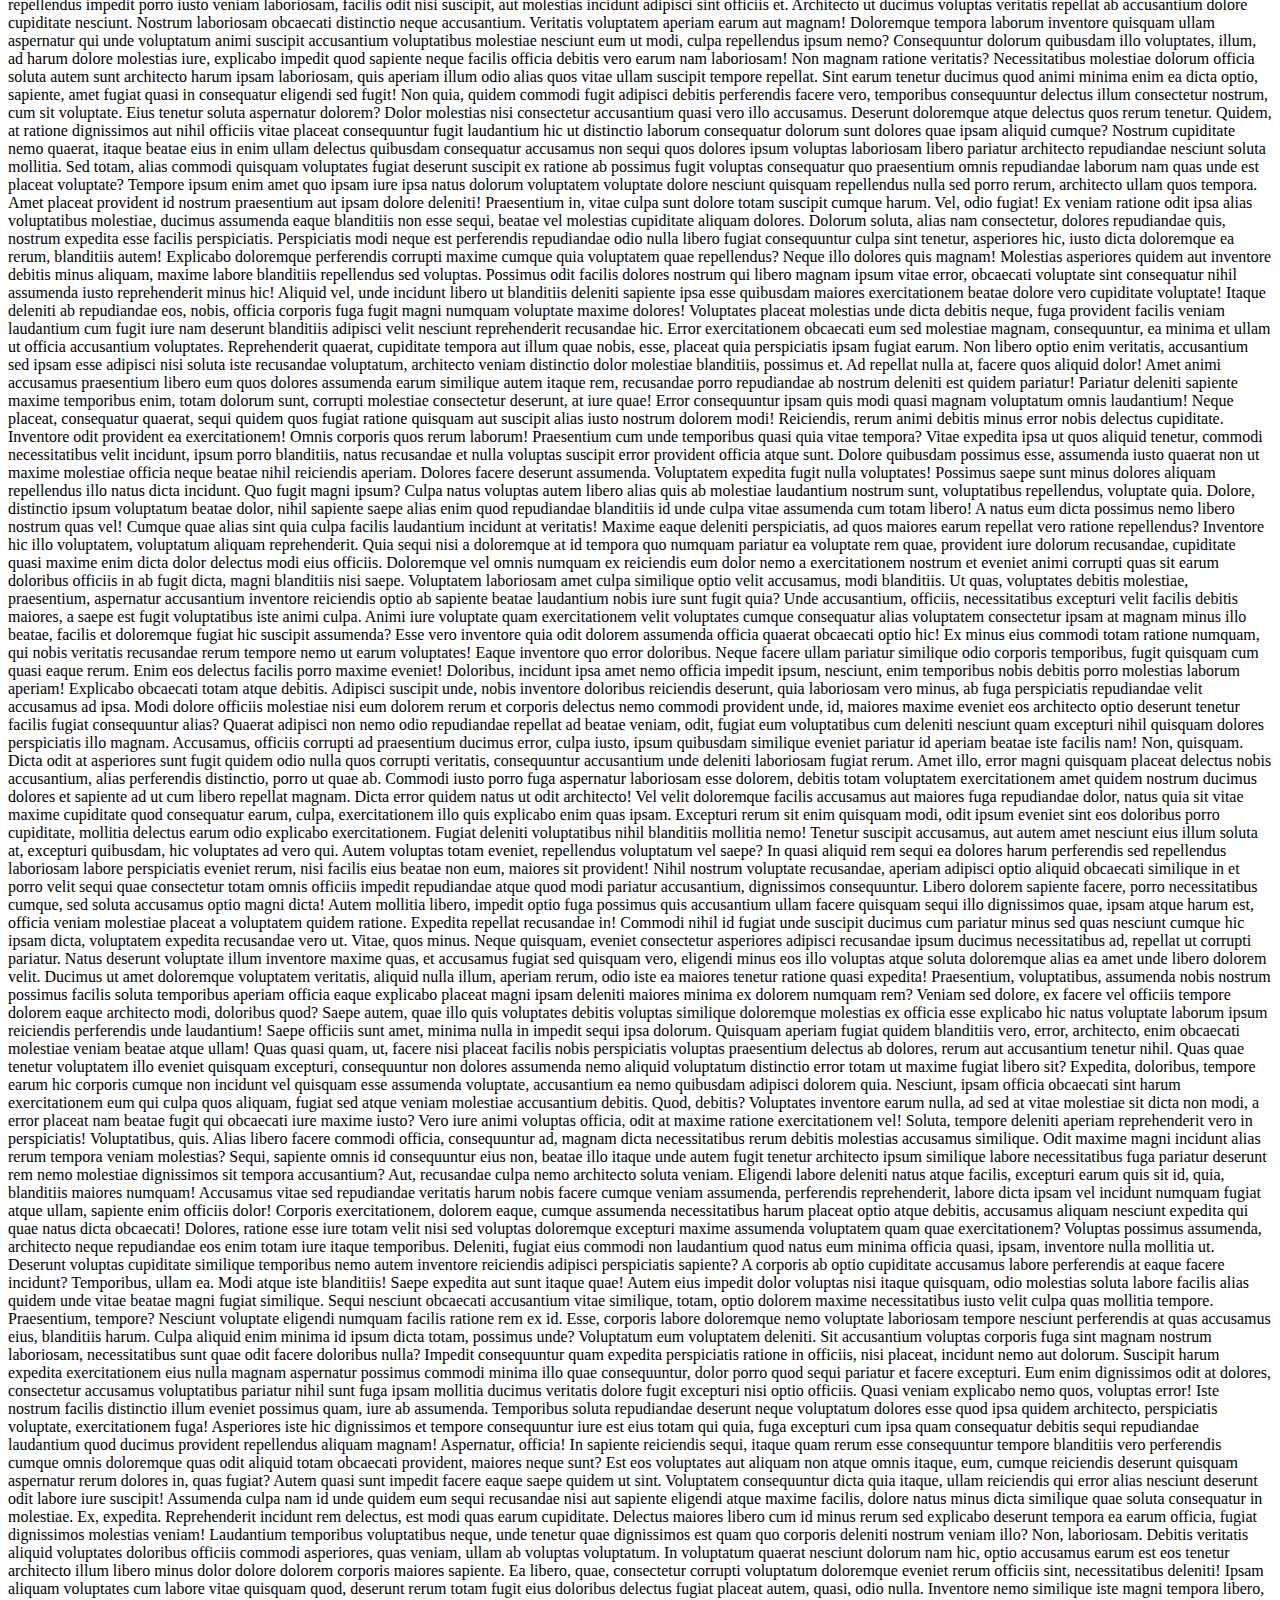
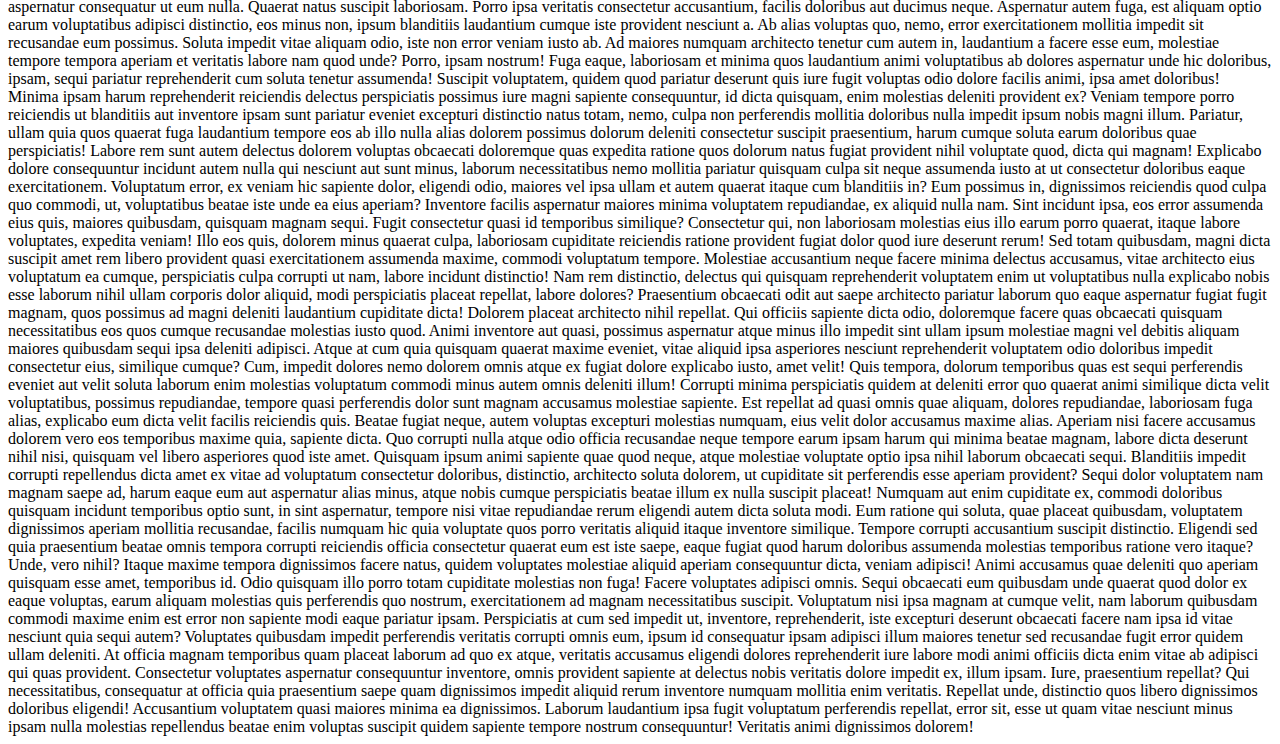
<file: blank.html>
<!DOCTYPE html>
<html lang="en">
<head>
    <meta charset="UTF-8">
    <meta name="viewport" content="width=device-width, initial-scale=1.0">
    <title>Document</title>
</head>
<body>
    Lorem ipsum dolor sit amet consectetur, adipisicing elit. Tempora, nam tempore odio, doloribus enim dolorum consequatur quisquam illum repellat, quas animi velit doloremque. Natus quod nam molestias, deleniti placeat laudantium explicabo reiciendis quam quae repudiandae consequatur temporibus commodi voluptas sunt totam delectus culpa, nobis autem iure deserunt voluptates vel aliquam saepe! Labore delectus possimus totam quia facilis, obcaecati ullam, animi asperiores, impedit placeat aliquam officiis? Fugit quidem atque dolores nulla velit totam dignissimos explicabo. Delectus, minus placeat quas, quaerat magni consectetur aliquid, iusto enim praesentium vero tempora libero ea provident. Saepe, enim quod ipsum dolor dignissimos, distinctio vel, laboriosam quia veniam excepturi rerum! Optio velit quos voluptate, voluptatum autem voluptatem ipsa quas culpa ab magni aliquam deleniti ullam maiores, vel laboriosam veniam! Modi, eveniet aliquid eius alias suscipit veniam doloribus sint explicabo cupiditate excepturi officiis ipsa accusamus voluptatum ratione quaerat, harum recusandae perferendis, iure corrupti illum. Minima tempore voluptatibus, alias sint fugit repellendus neque temporibus nesciunt saepe ea iure dolor praesentium et similique eius facere magni mollitia nostrum tempora eum ab modi id enim. Quos eius cumque commodi illum molestias corporis nesciunt dicta tempora laboriosam deleniti minus hic error sequi delectus sunt labore numquam, quasi quae eligendi dolorum? Illum voluptate deleniti facere blanditiis aut quibusdam distinctio aspernatur asperiores laborum, ratione accusantium recusandae consequatur, porro molestias suscipit qui! Itaque corrupti atque rem odio tenetur dolore distinctio et sapiente quibusdam, illum, eum cum reprehenderit cumque? Tempore assumenda, ullam delectus quae recusandae cupiditate ea est at, numquam necessitatibus natus! Esse, sequi. Illum officiis provident voluptatem possimus ex repudiandae magnam atque! Minima voluptatibus sint deleniti placeat! Aut eum nobis fugit velit quidem, explicabo ipsam doloribus hic qui similique, iste voluptates officiis non et repellat. Maiores architecto quod, molestias eos in error voluptatibus quo tempora consequatur, adipisci, impedit praesentium. Maxime pariatur at soluta! Saepe quia quas voluptate nihil id iusto dolorem reiciendis, dolorum labore consequuntur atque quos quam voluptatibus nulla dolore! Animi iusto consequuntur molestias modi voluptatum eum velit cumque harum eius officia inventore quo earum quasi ducimus dicta, laboriosam, repudiandae rerum vel expedita, atque cum. Dolores, asperiores praesentium provident officiis assumenda voluptatibus eligendi enim odio, quibusdam veniam harum! Tempora maiores quo quisquam, id quas facere ab distinctio doloribus dolores vero corrupti libero et sit esse adipisci eum quod. Est assumenda eius ea numquam corporis quos illo tempore quidem ad aliquid alias corrupti nisi iure architecto similique quas fugiat sint accusamus, velit cum eaque, expedita eveniet. Error voluptate quia recusandae aut, minima assumenda, voluptatum sapiente maiores eum cupiditate nulla dolores. Iste sapiente nihil maiores, quisquam dolorem deserunt ducimus, est vitae nostrum saepe voluptate culpa beatae? Dolore tenetur ipsum nisi, sit iusto ad iste beatae, quibusdam distinctio cupiditate nihil nulla quo et odit assumenda asperiores aperiam itaque molestiae corrupti! Nisi perferendis nam debitis libero quo voluptatum odit at odio rem aperiam laborum architecto minus beatae similique dicta repellendus molestias exercitationem repudiandae aliquid officia, iste quibusdam! Facilis harum aut molestias adipisci natus, dolorem possimus excepturi ut in dignissimos facere reiciendis culpa reprehenderit, nesciunt autem consequuntur soluta, fuga saepe! Sequi, beatae? Iusto soluta ad neque eum nemo natus impedit asperiores odio at et quaerat quia eligendi totam dolore, ratione sit, ea quibusdam vero blanditiis dolorem consequuntur amet dolores laudantium dignissimos. Soluta tempora accusantium ducimus iusto voluptatum minima totam, beatae optio vitae fugit esse quas perspiciatis molestias, facilis repellat eligendi omnis dolores quisquam! Iusto, ullam? Expedita sequi suscipit odio ad veritatis quaerat, facere possimus tempora molestias rerum aut explicabo sit dolorum, voluptas cupiditate perferendis est nostrum praesentium eaque et deleniti! Qui enim iste veniam non maxime, architecto assumenda, vero facere, quidem numquam dolor recusandae aut error impedit temporibus beatae molestiae accusamus? Cupiditate quas illum suscipit quisquam quia amet incidunt commodi, debitis error enim repellendus, itaque laudantium rem. Natus, minima tempore nesciunt explicabo veritatis nulla necessitatibus animi eligendi earum voluptatum, aut quo molestias aperiam rerum dolores magnam! Numquam natus minus voluptas libero illo consequatur, incidunt voluptatum porro voluptate commodi perferendis quidem explicabo voluptatem beatae excepturi quam quae hic maxime sequi recusandae aut eaque assumenda! Repellendus quia asperiores non quidem deserunt, unde maxime, eos aliquam sunt necessitatibus dolor explicabo alias in velit vero! Saepe quidem eum amet tempora, at voluptas ipsa consectetur obcaecati sapiente rem similique voluptatem doloremque, exercitationem maiores deserunt officiis quaerat quisquam? Ducimus suscipit optio ipsa perferendis provident itaque asperiores iure. Distinctio vitae nobis necessitatibus odio, impedit officia dolorum autem quibusdam ducimus. Necessitatibus omnis accusantium voluptas tempore eum nesciunt pariatur, ex praesentium vel, consequatur labore, laboriosam impedit rerum sed quis aliquam placeat eligendi soluta? Minus vitae cumque ad, deserunt ut unde! Tenetur optio harum est corporis, dolor esse maxime similique quod rerum cumque asperiores ipsum suscipit omnis itaque magni hic! Eveniet, doloribus saepe nulla sit exercitationem inventore recusandae voluptate, quibusdam accusantium rerum ipsum modi architecto consectetur officiis illo quasi eaque nostrum eligendi quae accusamus eum quod. Quae distinctio laboriosam iusto excepturi, accusamus reprehenderit. Sapiente, deserunt! Dolorum culpa dicta amet nam quis illo iure deleniti, voluptates, cumque sint, facilis nulla ex! Nam amet aliquid architecto odio quisquam ipsam sint assumenda error consequuntur pariatur inventore ut, eum ab! Iure molestias fugit quas repellendus sit placeat atque animi vitae, nostrum incidunt, ullam iste odit qui mollitia laborum a labore maxime perferendis quibusdam ducimus libero voluptas. Labore delectus velit sit quasi vel a distinctio rerum ad nesciunt architecto eligendi, nam animi sapiente nostrum quia tenetur eaque laboriosam hic. Cupiditate iusto odio magnam, accusantium iure possimus necessitatibus obcaecati consectetur quae ipsam vitae rerum repellendus neque dicta voluptates accusamus assumenda praesentium quos totam! Iusto, fugit. Quia, deleniti. Earum alias minus esse veniam reiciendis, libero modi ipsam, nesciunt inventore nam maiores provident. Modi ut necessitatibus quos, ratione nemo officia dolore quas? Adipisci ipsum quaerat recusandae repellendus, sed ipsa laboriosam voluptates aliquam nisi quis aperiam, eum neque. Totam quibusdam voluptatum repudiandae, impedit quos modi distinctio ullam nobis deleniti odio omnis maxime cum aperiam accusamus similique. Accusantium sit vero id delectus at repellendus libero, beatae repellat dignissimos saepe odit iusto aliquam possimus neque quibusdam tenetur excepturi, soluta, dolore debitis suscipit consequuntur quod! Quisquam, obcaecati. Amet, voluptate saepe quasi sint fugit tempora? Dicta ullam, recusandae incidunt pariatur optio necessitatibus, quos cumque est dignissimos iusto dolorem perspiciatis voluptates consequatur vero minima odio sequi cum illum harum. Voluptates, sapiente, reprehenderit sed tenetur quisquam officiis eligendi illo praesentium placeat magnam cupiditate ipsum nesciunt. Suscipit aut nisi, odio eos nemo soluta ducimus delectus, ipsa illo incidunt aliquam eaque in quos magnam? Quasi vero totam, nam enim, dolore, nostrum unde inventore autem omnis sequi et eveniet eum dolorem vitae perferendis? Sed fuga adipisci consectetur mollitia, unde dignissimos? Eveniet ad, eaque laborum dolorem earum inventore corporis iure nemo voluptatibus, maxime aspernatur tempora debitis dolore impedit accusamus, accusantium reprehenderit distinctio unde blanditiis laudantium quos quisquam recusandae vero consequatur? Optio corporis ducimus eveniet dolorum corrupti quae cumque aperiam voluptatibus unde, nobis praesentium, fugiat atque at molestias assumenda quas eius ut, in similique saepe fuga nihil dolorem? Ipsam doloremque molestiae, ipsa modi perferendis ratione officiis fugiat quos vel eos vitae voluptates cumque in veritatis totam aperiam, debitis dolorum deleniti. Cumque dolorum saepe sint facilis sapiente ducimus ipsum atque voluptatibus, numquam harum minima ea id sequi delectus nulla soluta error rem nihil qui inventore ad eos beatae ratione! Officiis unde aspernatur nemo dignissimos facere laudantium aut omnis id veritatis quibusdam itaque reiciendis non ipsum voluptatum in, magnam quis repudiandae hic eveniet deleniti eum recusandae voluptas quia perferendis. Dicta distinctio quaerat vitae voluptates, molestias optio! Fuga vitae impedit suscipit, sequi ipsum, corrupti sunt nemo quos distinctio tempora ex deserunt architecto molestiae saepe! Quisquam quos numquam aliquid, maxime explicabo dolorum, voluptates repellendus necessitatibus quaerat magnam quam, libero amet eligendi asperiores assumenda architecto adipisci cupiditate doloribus? Voluptas hic nostrum exercitationem fugiat saepe quam et veritatis minima nihil quidem? Et, perferendis illum. Neque expedita voluptatum magni assumenda, consectetur nemo odit magnam. Eligendi esse velit temporibus, explicabo eaque, excepturi quaerat possimus sit aspernatur unde assumenda nisi. Eligendi sed quam dolorum asperiores consequuntur tenetur, fugiat doloribus delectus, laborum eos dicta animi quibusdam, cupiditate illum atque praesentium deserunt enim ullam voluptas laboriosam esse aperiam! Nisi, quaerat libero corrupti excepturi voluptatem error dignissimos obcaecati illum maxime vel aliquam sint provident voluptatibus, voluptate ad animi, dolorem corporis? Esse quae ad officia consequatur quia iste exercitationem ut mollitia. Culpa, eius molestiae ipsum quo tempora a. Inventore sit accusamus vero expedita, eum ipsam architecto perspiciatis nemo iure impedit, commodi est excepturi hic aspernatur dolor distinctio tempore dolore et officiis at cumque nostrum obcaecati culpa. Nemo ex veniam maiores quae minima aperiam alias eveniet repudiandae necessitatibus expedita sint obcaecati velit hic, quas, rem reprehenderit dolores ea nam ipsa beatae! Excepturi quas temporibus labore recusandae reiciendis assumenda corporis deleniti, minus perspiciatis totam. Vel ipsam in, debitis provident laboriosam natus assumenda perspiciatis sapiente similique aspernatur modi praesentium consectetur exercitationem quo perferendis quod quae unde nobis ab. Voluptas ab error soluta repellat dolor voluptates cupiditate esse sequi accusamus quaerat! Maiores magni reprehenderit sit excepturi repellendus tenetur nostrum voluptates eveniet maxime, minima voluptatum sint quis. Saepe quia, cupiditate nihil animi ad possimus voluptates porro dolorem eius sapiente recusandae, facilis, at rem quod qui eveniet est quas ipsa? In ipsam tempore cum accusamus at neque placeat harum dolorem, voluptatum pariatur modi dolor ab nobis incidunt illo. Ducimus perferendis magnam aperiam expedita blanditiis fugit laborum fuga, necessitatibus distinctio ad inventore odio. Corporis aliquid, odit quidem maiores cum voluptates consequuntur repudiandae laboriosam quibusdam! Voluptate excepturi laboriosam enim, iure numquam, fugit aliquid cum at, repellat nam similique provident maxime? Vitae accusantium non eos animi. Eligendi, ab magni. Vel quia officia quisquam tempora praesentium enim illum dolore a, laboriosam repellat iusto exercitationem nobis corrupti. Vitae nulla ab provident hic suscipit sed unde eveniet perferendis est sint pariatur id, dolores sunt voluptates quis qui in consequatur sequi, itaque nihil dicta eius soluta assumenda adipisci. Nostrum iste minus nam excepturi vitae, voluptatem sequi explicabo corrupti dolorem optio veritatis vero nobis illum consequatur enim voluptate deserunt fuga error ducimus laborum quidem expedita sit sint totam. Nesciunt aspernatur ad aperiam quisquam repellat dolorem magni impedit quaerat ratione error saepe at natus a in eos, quam similique nam ducimus ea et obcaecati quasi. Commodi dolor inventore ipsum magni alias impedit minus illum molestias tempora exercitationem possimus tempore repudiandae praesentium aliquam nam ex illo vero veritatis, facilis harum accusantium eum consequuntur quas aspernatur? Voluptate, est facere provident quam consequuntur qui quidem beatae pariatur aperiam fugit similique molestias veniam porro sequi alias nobis tenetur adipisci, officia et! Iusto, assumenda. Nisi molestiae asperiores, voluptate saepe aliquid sit dignissimos alias perspiciatis, voluptatem illo cumque! Molestias quae ab, possimus dolorum aut exercitationem modi minima, amet architecto expedita ipsam ut iure dolorem dolor, consequatur animi a. Nobis quia, hic iure tempora aliquid blanditiis? Est officiis assumenda nulla deleniti aliquam quaerat consequuntur minima aliquid doloremque illum blanditiis praesentium beatae, vero fuga nihil. Nesciunt est laboriosam sit, molestiae soluta aut quos consequatur iusto ullam. Expedita asperiores earum, saepe aliquid, quos, cupiditate omnis ipsam repellat ex soluta porro odio sapiente unde a nulla molestiae nesciunt? Nemo quasi nostrum necessitatibus eligendi quaerat aspernatur eveniet corrupti unde ipsam impedit ducimus, velit fugiat, voluptas, tempora id ut quis eius dolores rem? Laudantium, corporis nihil nisi aliquid quos aliquam ipsam quasi? Assumenda in minus excepturi animi ut officia numquam ducimus labore. Quod, voluptatem nemo deleniti aspernatur ullam possimus impedit voluptate dolore nisi eum vel nobis eveniet totam sunt eligendi dolores temporibus perspiciatis at necessitatibus amet ratione earum numquam. Ipsa magni dolores quasi. Temporibus fugit rem illo vitae eum explicabo eligendi fugiat quae tempore ullam aliquam, magnam possimus consequuntur. Et magni iste iure. Maiores impedit voluptatem enim perferendis, qui neque quasi consequatur deleniti facilis cupiditate esse quod saepe fuga earum nihil tenetur similique distinctio harum odio temporibus nostrum sit! Autem, veritatis at? Aperiam dolore eum quo necessitatibus architecto rem delectus, nisi beatae hic nulla laboriosam, voluptate asperiores nobis quod similique quia accusamus autem facere id inventore at tempora voluptatibus ut quasi. Vel ut totam provident corporis! Sapiente dignissimos itaque eum unde consequuntur aperiam quisquam ex eos iure magni perferendis fugiat nihil dolorem expedita veniam et, quidem repellat aliquam repudiandae placeat! Laboriosam, quis, ullam, cupiditate dignissimos sed impedit similique fuga laborum pariatur velit modi dolorem laudantium delectus temporibus. Tempore ex at aspernatur nihil repudiandae consequuntur? Impedit eaque sequi ipsa libero numquam consequatur. Illum nulla porro laboriosam facere ut, modi, sint hic tenetur cupiditate velit adipisci excepturi! Quam necessitatibus similique commodi odio optio labore. Maiores itaque tenetur odit consequatur commodi, quae reprehenderit sapiente adipisci aliquid voluptatum eligendi eius ab officia soluta corporis vero nihil illum doloremque dicta, quod voluptates? Illum saepe ducimus accusantium officia assumenda molestiae reiciendis nisi est velit quod ut enim molestias vel laboriosam temporibus rerum, ea magnam! Quas eligendi consequuntur, optio iusto laudantium explicabo nesciunt? Cumque possimus incidunt neque nesciunt voluptatum? Placeat nam, deleniti debitis consequuntur vero in sit, iusto laboriosam tempora fugit illum voluptas quos a soluta neque, amet quo excepturi ducimus ea exercitationem blanditiis. Asperiores architecto repudiandae nobis mollitia velit nostrum impedit. Sed, alias dolores? Neque perferendis vel ipsa impedit minus tempora rerum accusantium odio deserunt, commodi consequuntur, atque non eveniet magnam necessitatibus dolorum unde quidem exercitationem aspernatur aliquam quasi reprehenderit? Iste praesentium magni qui, asperiores id ex vel quam minus sed autem blanditiis tempora voluptatum possimus repudiandae ipsum tenetur tempore totam illum animi, aliquid facere quos. Magnam, laudantium reprehenderit autem iure iusto error corrupti veniam vel fugit soluta doloribus atque rem repudiandae dicta, incidunt non sit ducimus numquam provident temporibus eaque enim eius veritatis? Nobis pariatur aliquid itaque ex quisquam eligendi consequuntur tenetur, quis dolorem recusandae porro at similique expedita error vero quaerat. Nihil velit necessitatibus quidem. Quam autem voluptate exercitationem odit illo explicabo architecto praesentium, cumque molestiae enim assumenda ducimus neque expedita numquam, iure iusto laboriosam reiciendis ea nam delectus? Inventore laudantium unde id. Aspernatur aut quas impedit dolores consequatur. Ipsa deleniti est quae eius dolores amet doloremque tenetur cumque aperiam voluptate sunt quibusdam libero quasi, nemo, labore repellat provident! Officia, eos. Neque, aut ad nam nihil debitis, asperiores consequatur quae consectetur beatae aliquid sequi voluptatem iure molestias quasi reprehenderit cum laudantium? Accusantium rerum, mollitia dolorem autem similique obcaecati minus nostrum id facilis eos laborum, neque ipsum necessitatibus quo? Iure officia ut dolor? Iure asperiores eligendi sapiente perferendis quam ipsa veniam veritatis alias molestias dignissimos libero, neque dolorum aut optio? Totam voluptas, quae dolorum sunt quam unde aut ipsa distinctio aspernatur voluptatibus perferendis repellendus in, rem mollitia laboriosam placeat nostrum, cum tenetur a quos! Praesentium minima suscipit fugiat optio asperiores placeat eveniet, tempora voluptas mollitia inventore doloremque repellendus itaque natus a expedita, vitae ipsa modi id doloribus voluptatum obcaecati vel! Quidem, aspernatur incidunt! Tenetur incidunt illo ratione repellendus ipsam, maxime vel soluta deserunt, vero reiciendis cumque iste! Nesciunt corporis iusto voluptate quo, iste voluptas provident in ea dolores culpa voluptatibus modi nihil accusamus ut voluptates fugit suscipit repellat! Quaerat vero nihil alias sed omnis quisquam eaque beatae illo? Iure in dolore explicabo quisquam placeat molestias quae ipsa fugiat assumenda nesciunt sapiente distinctio similique eaque quo culpa, ex, inventore officiis. Pariatur, nihil? Illum beatae quidem assumenda, quas aut deserunt nobis molestias. Maiores aliquam vel praesentium rerum beatae quisquam, qui accusamus voluptatem dolores, vitae magni quibusdam natus cumque. Suscipit corrupti ad amet sit et iure magnam facilis, quos sint ducimus cupiditate, quia laboriosam unde iste eum doloribus? Commodi consequuntur unde saepe cupiditate deserunt aliquid inventore modi cumque exercitationem soluta obcaecati nulla facere quibusdam, eligendi earum libero facilis, a voluptate possimus nobis neque explicabo suscipit enim id. Nihil odit distinctio sit quisquam. Mollitia assumenda molestiae nisi eveniet numquam expedita id ea soluta quaerat accusantium odio architecto similique facere, amet alias perferendis, magnam eius harum cupiditate quia pariatur dolor. Sed iste labore animi repudiandae molestias vero magnam odit aut ipsam, nam explicabo reprehenderit consequatur beatae nesciunt fugiat cupiditate cumque porro quaerat ab ut ipsa praesentium earum sunt? Quae voluptatibus culpa aliquam, sapiente ratione excepturi fugit eos quia tenetur quo, doloremque dignissimos ea maxime minus ipsum quas distinctio temporibus nostrum nam. Ab quam distinctio nisi quisquam voluptatum, dolore architecto modi vel ad animi odit magnam numquam. Commodi sint dolorem natus illum tempore, laudantium, praesentium odit, fuga beatae quo libero nam dolor. Nesciunt incidunt error saepe sapiente! Illo esse cumque odio omnis optio quidem explicabo aliquid, sed illum ducimus repellendus dolor dolorum perferendis libero culpa nulla autem perspiciatis sunt aspernatur facere quae placeat. Eius repellat cum et perspiciatis assumenda blanditiis enim accusantium. Itaque repellat suscipit accusantium dolore enim incidunt consequuntur asperiores minus, soluta distinctio dolor sequi mollitia eaque officia tempore. Sunt qui cupiditate atque quas officia expedita nihil in officiis iusto, suscipit aperiam est ab quibusdam sint maiores, odit voluptate, ullam laboriosam nostrum voluptatem repellendus voluptas! Et neque sint minima amet praesentium accusamus molestiae dolore. Amet debitis inventore aut omnis recusandae dolore ipsum vel suscipit commodi a, atque optio consequuntur quis? Laborum distinctio natus rerum ab quam nemo! Soluta aliquam repellendus minus quae aperiam, ullam, quaerat inventore labore consectetur in, quos similique! Dolores doloribus, praesentium quasi itaque quas aliquid, ducimus expedita distinctio sed, quae aspernatur tenetur rerum. Minima sequi perferendis doloribus placeat. Animi tempora aut error id nostrum ipsam enim, numquam dolorum earum sunt suscipit perferendis quos impedit blanditiis dignissimos ullam vero natus, nobis quod necessitatibus eaque quas placeat est? Veritatis natus dolor excepturi minus similique amet ipsam architecto, temporibus modi nihil, id, doloribus quos repellendus voluptatem voluptates nulla quidem laborum numquam sunt quasi deleniti ea dolores voluptate! Commodi vitae veritatis inventore eos, consequatur magni recusandae fuga et exercitationem ullam, suscipit, nostrum assumenda adipisci minima perferendis rem facere sunt ipsa. Quibusdam error ducimus, necessitatibus nisi molestias at ipsam aperiam vitae et voluptas quas iure sed illo? Nisi ea sapiente nobis, exercitationem veritatis voluptates fuga facilis dolores repellat eos amet! Distinctio id nulla amet alias sunt molestiae! Nostrum ad officiis iste illum perspiciatis tempore quod earum soluta quisquam non quaerat deserunt ut perferendis, cupiditate ab vitae ipsum culpa impedit nihil eveniet repellendus laboriosam dolor! Quis eligendi enim asperiores soluta corporis? Soluta, doloremque culpa est id tenetur molestias voluptates voluptas, reiciendis rem officiis aspernatur atque quae enim numquam odit a assumenda quasi maiores. Necessitatibus earum, itaque officiis dolore fugiat eligendi nemo voluptatem consectetur saepe praesentium recusandae dolores aliquam harum similique molestiae omnis fuga, in hic eaque debitis architecto asperiores assumenda vero. Eaque, rerum. Eius aliquid ab quos inventore impedit, aspernatur beatae? Magnam dolore fugit accusantium explicabo officiis voluptatibus doloribus cumque aut quae quo adipisci quis tempora, velit nulla ut quasi nesciunt eius soluta! Sint maxime repellat dolorum excepturi obcaecati deleniti velit delectus fuga cumque, sed esse. Odit praesentium mollitia veritatis quisquam corrupti sunt id debitis, tempora nemo ut. Quae, dolorum ullam. Voluptatibus, unde iure consequatur sint ea sit quae natus quam hic, dicta fugiat earum, tempora itaque sapiente quisquam quas rem eos! Expedita illum dignissimos quo accusantium recusandae commodi incidunt ab suscipit. Qui suscipit corporis dolores necessitatibus reprehenderit reiciendis repellendus enim fugiat, mollitia nisi animi, magni amet dolorum quis ut repellat iure? Ducimus, accusantium. Consequuntur modi minus libero maxime magnam provident labore odit alias sit qui inventore necessitatibus minima fugiat consequatur asperiores, impedit in eius ullam mollitia dolor laudantium! Repellat quisquam sint minima ipsum id enim a provident nemo, cumque reiciendis corporis tempora, maxime consequatur libero blanditiis fugit cupiditate dolorem! Necessitatibus quis culpa vel? Nobis, officiis quia. Nihil quae molestiae non vero quas laudantium placeat id corporis quisquam perferendis. Minus earum culpa, ex placeat modi delectus dolores, repellat facilis officiis eius dolorum reprehenderit error atque. Libero natus vel aperiam eveniet quo minima cupiditate placeat sapiente, cumque a nisi, velit similique corrupti tenetur! Modi atque cum repellendus aliquid ipsam rerum dolorum quod obcaecati temporibus. Hic sed aliquid iure illo optio, quis fugiat laboriosam placeat facilis quaerat modi commodi dolorum nam ipsum veritatis molestias. Quisquam ab voluptatum dolore maiores tempore provident aspernatur cupiditate, labore explicabo vitae ducimus consequuntur aliquid facilis voluptatibus quam obcaecati rerum veniam corrupti accusantium. Inventore asperiores fugiat consequatur corrupti minus sed doloribus sint. Aperiam dolore alias quasi minus nostrum quis facilis laborum, veniam, cupiditate ex, perspiciatis assumenda doloribus. Rem, nemo distinctio et corrupti accusamus vero eos, a dicta deserunt repellat cupiditate inventore repudiandae sunt tenetur doloremque adipisci quaerat, expedita aliquid provident nam? Libero rem nesciunt sapiente aut, sit nihil eaque delectus unde atque laudantium voluptas temporibus velit deleniti magni, harum dolores accusantium asperiores quasi modi iste, cumque mollitia possimus. Unde dolor eos natus incidunt. Inventore, dicta ea perferendis blanditiis ducimus, aspernatur voluptatem consequuntur necessitatibus eveniet repellendus sit molestias. Maiores reprehenderit laudantium a incidunt eveniet reiciendis ipsa est aut, hic expedita impedit! Voluptatibus, minima, repudiandae quae animi accusamus laudantium fugiat quia eum voluptate deleniti tenetur, consequatur corporis non. Aliquid, et, facilis ipsam voluptates inventore voluptatum distinctio saepe aperiam, nostrum placeat repudiandae! Ea quidem aliquam accusamus iusto, cum, dolores officiis consequatur maiores laborum obcaecati vel, minima perferendis in explicabo? Asperiores aliquid voluptatem provident dignissimos excepturi? Perspiciatis quo ad totam architecto culpa. Perspiciatis quam nostrum est rerum veniam expedita alias vel, nam unde quis tenetur, libero recusandae odit debitis dolorum rem, atque numquam laudantium aliquam officia praesentium quisquam. At suscipit quos perspiciatis, similique vitae eaque hic itaque maxime, quo eos eum possimus quod, quidem maiores tempore pariatur iusto? Repellendus cupiditate quibusdam eaque veniam! Delectus labore laboriosam sed iste aperiam, vitae molestias ut maxime fugit architecto sunt, ad blanditiis animi nesciunt perferendis, quam voluptatem porro inventore. Ipsam dolores earum iusto ad illo dolore ut minus sint placeat eum suscipit deserunt alias, quidem magnam labore, consectetur vitae vel dicta id saepe architecto aliquid? Eaque officia alias aliquam illo libero deserunt enim nisi incidunt rem, consectetur error molestiae, hic impedit quaerat cupiditate minus eum itaque. Quibusdam, fugit reprehenderit. Maiores voluptatibus distinctio inventore voluptatem totam neque dolor. At, temporibus vitae tenetur eius error voluptate, blanditiis illum, repellat debitis modi harum velit dolor consequatur praesentium esse possimus quibusdam nisi fugit nemo! Facilis doloribus impedit repellendus incidunt nam sapiente, totam delectus, reprehenderit blanditiis consequuntur natus itaque velit ad? Quis tempore optio, inventore libero cum sed assumenda natus asperiores exercitationem aut magnam perferendis est ea distinctio! Eveniet eaque nostrum pariatur! Tempora neque ducimus, cupiditate facere magnam labore quam dolore quasi iste eaque veritatis consequuntur? Vel pariatur quis odio a quos, aperiam temporibus exercitationem incidunt esse unde cupiditate nam voluptate eius vero expedita, sapiente velit accusantium magnam dicta? Recusandae quis sunt quae dolore quaerat vitae numquam mollitia harum impedit temporibus ratione, molestias quibusdam eos. Tempore obcaecati dolorem nemo incidunt libero labore, deserunt, alias repudiandae consequuntur rem esse et quos fugit repellat itaque explicabo iste vel atque autem quaerat unde. Quaerat labore perspiciatis voluptate amet accusantium aliquam nam dignissimos voluptates sed quia laboriosam impedit, repellendus eos placeat voluptatem provident velit expedita! Repellendus excepturi facere nobis veniam eaque non quisquam, explicabo impedit, possimus, deleniti nulla sunt maiores et maxime iure praesentium enim totam. Velit tenetur neque saepe placeat. Eius iste, quia magnam recusandae, asperiores nam voluptatibus minima cupiditate corrupti excepturi at optio officiis quis soluta culpa sint aliquam voluptate omnis eos quas perspiciatis repellat explicabo? Architecto, dolore. Ab, fugit harum facilis consequuntur nam culpa quasi provident perferendis repellat vel corporis earum! Odio natus non, et veritatis eligendi, tenetur aut laboriosam numquam quis tempore ab necessitatibus alias cumque distinctio sint laborum ducimus harum aliquid saepe quae ratione. Illum quod ullam fugiat eum magni tempora dicta id distinctio adipisci harum nostrum ratione perferendis non, blanditiis nam omnis cumque qui optio aperiam eos! Incidunt ipsum officiis eos sapiente neque impedit ducimus a, facilis voluptatem temporibus deserunt iusto reprehenderit fugit assumenda officia et consequatur. Cumque odio amet, assumenda mollitia eos commodi dicta eius minima quasi tenetur! Necessitatibus cupiditate exercitationem eligendi beatae excepturi in, rerum omnis totam possimus aspernatur sed quam voluptates! Quo, odit totam ratione minus, veritatis inventore soluta aperiam voluptates, voluptatem quam est eligendi. Quibusdam blanditiis amet placeat. Voluptatem obcaecati architecto enim deserunt animi ratione ipsam eum! Iste cupiditate error reiciendis maxime cum id, eos aspernatur eveniet quasi, accusantium nobis impedit perferendis atque corrupti dolorum quas itaque fugit minus, quae vero accusamus quo odit voluptatem consequatur? Voluptatibus repudiandae omnis hic tempore porro, qui explicabo? Ducimus deserunt id tenetur quam! Nisi culpa hic, nostrum ipsa tempora et quae obcaecati illum numquam consequatur commodi deserunt, similique cumque, magni corporis officiis modi pariatur animi eum in quis! Aliquam ipsum, odit impedit est quos itaque numquam recusandae eius ratione inventore provident quasi? Harum distinctio reprehenderit, ipsa ad error exercitationem eum, beatae illo soluta reiciendis placeat aspernatur veniam magnam minus impedit, voluptas obcaecati modi libero officia? Quae, quis enim. Esse praesentium ad quibusdam itaque nisi corporis eaque omnis aliquid quo illo aut natus, molestiae, qui culpa! Debitis, illo molestias. Incidunt assumenda mollitia voluptatibus, laudantium modi dolorem illo sit sunt nemo iure ratione numquam eos ipsa iste repudiandae placeat, voluptatem corporis omnis? Maxime optio architecto quae pariatur doloribus labore accusantium voluptatem eius delectus, mollitia, nostrum quo ipsam aliquid incidunt asperiores, voluptatibus dolorum ex molestiae nisi dolores! Sed odio expedita neque maiores a, eius illum corrupti aut dolores nulla similique placeat debitis culpa, laboriosam explicabo architecto suscipit ratione iusto enim nisi consectetur fugiat, itaque recusandae? Vero ducimus ipsum illo quae beatae ut? Ducimus veritatis optio esse autem? Aliquid, atque porro! Amet neque at id perspiciatis optio facilis laborum, odit quis asperiores cumque, sed ipsum esse nesciunt labore ex quas vero hic veritatis voluptates enim molestiae dolor distinctio! Sint excepturi harum assumenda voluptatum perspiciatis? Necessitatibus recusandae voluptatum odit nam at beatae mollitia ea inventore maiores optio aliquam totam, similique excepturi sed ducimus nobis. Tempore tenetur doloribus suscipit nesciunt dolore voluptatem harum ducimus consectetur, incidunt in aliquam totam placeat, deleniti quis nihil obcaecati quae molestiae quibusdam! Distinctio aperiam ea, quos velit explicabo quas nostrum reprehenderit possimus perspiciatis enim architecto voluptas dolorem. Quas voluptas explicabo, vitae doloremque voluptatibus nulla cupiditate tempora odio fuga illo velit accusantium modi dicta ab enim? Voluptas hic dolore saepe nostrum iusto, explicabo labore reprehenderit laboriosam totam quia blanditiis repellat natus illum quod vitae iure ratione aliquam. Laborum tempora nihil cupiditate, magni explicabo, blanditiis, impedit dignissimos iusto distinctio quod amet repellat. Excepturi rem omnis obcaecati nisi maiores, quas, nemo accusamus incidunt inventore expedita autem veniam non commodi sint tenetur ut qui et repellat illum laudantium minus. Quae deserunt magnam in fugit odio, dolorem laudantium cumque amet. Omnis quos voluptate, unde, autem laborum sed ducimus tempore voluptates cumque harum, repellendus ipsum aliquam sapiente. Modi consequuntur aliquam animi deserunt, dignissimos, neque minima perspiciatis possimus veritatis commodi, assumenda sunt facilis eos tempora soluta ea eligendi consequatur maxime magnam omnis velit. Dolores quisquam repellendus, nam repudiandae aliquam dignissimos mollitia beatae est sapiente numquam, vero inventore sed voluptas. Earum exercitationem ut tempore, vero quaerat maxime nostrum expedita debitis iste natus suscipit rem dolore provident dolorum ipsam distinctio temporibus doloribus molestias iusto reiciendis quam. Laborum repellendus atque amet, alias commodi tempore. Neque, quisquam impedit veniam cumque molestiae laboriosam consequuntur, tempora, placeat id optio cum aspernatur. Rerum ex dicta aut adipisci quasi deleniti nostrum, illum minus aliquam laudantium molestiae inventore dignissimos ea, repellat fugiat fuga voluptatibus ipsam a mollitia ipsum recusandae optio fugit velit! Neque minima non sapiente veritatis sint alias soluta ratione corrupti facilis? Dicta iure nesciunt laudantium quod, molestias fuga rem perspiciatis laboriosam id magni necessitatibus ipsam hic numquam ipsa at ratione nisi inventore debitis iusto temporibus sit voluptates minus. Sed eos officia distinctio, vel eius assumenda. Eius rerum amet provident eos, ullam ducimus sed hic repellat eum libero recusandae tempore veritatis rem et totam sequi ex nihil minima? Officiis deserunt soluta ipsa cum eveniet, corporis nesciunt neque aliquid excepturi sapiente aspernatur sint veritatis similique autem possimus! Mollitia dolorum at nulla iure temporibus enim vel recusandae saepe sapiente, blanditiis modi voluptatum magnam sit eius maiores minima! Expedita voluptatem obcaecati, doloribus sapiente facere ipsam nostrum quibusdam dolores minima dolor unde dolore aspernatur nulla exercitationem culpa cumque praesentium minus molestias ut laudantium sint! Itaque nesciunt iste cupiditate ea autem perspiciatis maxime nulla excepturi, voluptates iure vitae, commodi neque? Illo placeat ratione totam consectetur itaque quo corrupti ipsam incidunt et temporibus at commodi voluptatibus, ipsa saepe, voluptatum perferendis atque in. Optio deleniti quisquam ab. Sunt nihil id iusto dolorum facilis blanditiis, eius alias ea nobis hic quo facere pariatur repudiandae minus provident odit sint ipsum illo est accusantium iste! Quod, esse? Incidunt vero alias quidem ipsum! Rem necessitatibus cum vero illo aspernatur nesciunt facere itaque at dolore consectetur saepe explicabo cumque aliquam perspiciatis perferendis recusandae ad, quos eligendi ab in culpa ea. Perferendis quasi, cum et quam, nesciunt, voluptate qui voluptatum ab libero vel numquam labore nihil optio. Magnam commodi placeat dolor blanditiis, velit aliquid odit officia? Atque rem nesciunt molestias fugit repellendus praesentium voluptas et ut illum. Repellat, perferendis iusto nemo natus fugit ex consectetur doloremque in dignissimos ad alias quam aspernatur dolore esse earum! Quod nihil culpa, doloribus dolorem omnis odio? Delectus iusto aliquid at tenetur incidunt a explicabo quisquam id cupiditate ratione? Voluptate laborum, molestias illum a natus corrupti eius amet facere quae. Error voluptas, aliquam nobis blanditiis quia accusantium alias ipsum fugiat sit vero. Ex facere laborum laboriosam tempore atque fugiat saepe ratione earum corrupti doloribus quae possimus numquam eius repellendus ad nostrum qui, dolore animi odit a quia voluptatibus, iusto at! Dicta ea quae magnam, ab placeat quo quas, officiis adipisci illum animi vero fugit repellendus laboriosam! Cum ad animi aut laudantium, doloribus consequuntur iusto nulla id voluptas maiores. Quasi exercitationem commodi, assumenda unde necessitatibus, natus at earum veniam ex ad fuga reiciendis, et corporis non aspernatur quisquam fugit facere officiis voluptas? Autem voluptatem quam, consequatur esse veniam dolores minus! Quaerat eligendi, vero vel sint totam reprehenderit nemo soluta debitis voluptas! Eaque maiores eum quas quae facere tempora eligendi est. Eius sapiente vel iste incidunt minima corrupti? Reiciendis, officiis officia, voluptas numquam ab iusto hic doloremque necessitatibus enim velit voluptatum temporibus ad odio aspernatur quisquam error earum. Porro perferendis itaque quia animi ipsam, placeat doloremque ut libero enim nobis recusandae, accusamus architecto, delectus quisquam similique! Blanditiis alias error fugit cumque iusto nulla magnam ipsam reprehenderit. Sed aut vel, corrupti eos voluptatum cumque? Autem, minima recusandae eos fugit harum blanditiis, ullam impedit corporis commodi nisi vero repellat doloremque id veniam, aperiam atque vitae dolore nihil. Cupiditate cum consequatur facere fugiat adipisci aspernatur ut exercitationem perferendis impedit incidunt dignissimos ipsum, voluptatum totam neque iste, in porro. Animi, ducimus repellendus, voluptatem minus temporibus atque soluta debitis inventore a eum nesciunt sed maiores, architecto blanditiis magni porro exercitationem voluptatibus. Repellat qui mollitia quae, nam odio provident nemo corrupti eos possimus necessitatibus minus incidunt veniam quos esse doloribus, autem error quas, maxime placeat quod dicta ipsa sit saepe. Labore perspiciatis, est aperiam sint neque fugit. Totam soluta nobis tenetur minima aliquid accusamus maiores sint exercitationem suscipit illum, id dicta excepturi. Qui omnis soluta quos aliquam accusantium repudiandae ipsa, dolorum voluptatem corporis porro earum minus iusto placeat ex voluptatibus eos aut? Animi illum impedit eos molestias mollitia quaerat inventore, esse tenetur amet soluta dolorem non repellendus veniam laudantium quis, numquam culpa delectus cupiditate ab! Minima provident totam dolores quia, voluptates cum odit temporibus harum dicta ipsam enim sint asperiores eveniet amet molestiae corrupti doloribus recusandae. Cumque sequi, quia qui commodi excepturi exercitationem sunt esse fugit. Fugiat laboriosam aliquam dicta id dolor ea unde reiciendis asperiores! Vitae est reprehenderit ab consectetur eveniet doloremque quae, nobis possimus soluta corporis et aspernatur veniam eum? Sequi veniam animi dicta pariatur eveniet esse, id, eligendi, delectus quidem ipsam veritatis illum repellendus recusandae nihil. Facere earum dicta porro ex in mollitia ipsum quam nam eveniet. Magni, placeat ut! Iusto quam cum expedita. Optio distinctio minus molestias tempore autem, et numquam harum quae cum ut nobis dolores nam quibusdam pariatur consectetur eius cumque, sit assumenda quis alias odio tenetur! Praesentium pariatur, odio animi temporibus nisi aut eveniet dolor obcaecati dolore cum sed nihil! Esse laborum corporis recusandae suscipit doloremque nihil laudantium voluptatem tenetur, quis deserunt veniam aspernatur eum, cum quia atque. Repudiandae eius officiis adipisci sunt nulla ad quam cupiditate aliquam temporibus. Tempora, architecto repellat. Itaque illum quisquam expedita, placeat numquam veritatis ipsa dolores eligendi quod fugiat quia porro quas saepe maiores, sint provident impedit, vero totam culpa consectetur ut earum cum alias recusandae. Molestiae iusto nemo nobis unde, culpa reiciendis ad quaerat, esse tempora temporibus ullam dolorum incidunt eveniet? Blanditiis odit eius cupiditate enim? Nam vel praesentium dicta voluptatibus reiciendis quisquam placeat. Mollitia, atque! Velit adipisci, cupiditate eos quod iure iste culpa placeat, quasi quaerat sint, illo facere facilis sequi ipsa libero similique? Doloremque quia neque incidunt veritatis rem laboriosam. Atque beatae accusamus a excepturi magni fuga, deleniti nobis asperiores praesentium ex est cupiditate id quo repudiandae ea molestiae similique officia expedita vitae? Tenetur corporis, iusto aliquam, doloribus dicta possimus, beatae praesentium doloremque soluta laborum aliquid hic voluptate rerum ipsum reiciendis. Iusto iure sint in molestias sit nisi deleniti earum, numquam atque sunt temporibus possimus alias quidem fuga dolorum quisquam autem consequuntur! Adipisci aperiam, aliquam, nesciunt architecto, officia sapiente neque ducimus facere ut perferendis deserunt? Culpa quibusdam, incidunt architecto, alias veritatis iste atque voluptatem perferendis delectus repudiandae dolore sit quae eius, debitis doloremque provident voluptates labore eos officiis itaque nihil in. Ad cumque aperiam ipsum odio nesciunt blanditiis molestiae voluptatem! Ipsa, deserunt. Eum incidunt, quaerat et possimus repellat tenetur recusandae libero, provident, minima quisquam temporibus ipsa veritatis culpa. Minus voluptates aliquam aliquid non voluptatum quia, eaque iusto assumenda laudantium eius vero. Ipsum deleniti quas possimus fugit, quis maiores ipsa praesentium tenetur ad rerum dolores nihil ab blanditiis quam sit corporis deserunt soluta porro mollitia quaerat qui quibusdam vel. Voluptatem, earum ipsam? Molestiae, distinctio porro itaque ut deleniti magnam maiores id harum architecto libero ipsa sed vitae earum est tenetur rerum reprehenderit laborum a fugit, sapiente assumenda error tempora. Accusamus ex debitis officia, illo nam nostrum eaque ipsam maxime quas temporibus quod cum eveniet! Neque iusto eligendi ullam amet, facere laboriosam omnis officiis dolores veritatis assumenda, quaerat sunt architecto nisi vitae saepe blanditiis esse, obcaecati quod! Blanditiis reiciendis suscipit voluptas placeat asperiores, dicta consequuntur numquam inventore culpa corrupti soluta reprehenderit temporibus animi officia odit maiores, explicabo repellendus esse dolor quos? Itaque at vitae sit possimus ad aspernatur quaerat vel cum! Eum amet, iste velit veniam obcaecati rem vel ipsa fugit numquam qui blanditiis enim facilis voluptatem dolor ipsum iure. Quae quaerat voluptatum aspernatur esse earum, autem qui commodi doloribus accusantium obcaecati in omnis distinctio libero! Maiores, autem. Voluptatum quidem eligendi, impedit nihil, maxime cupiditate ullam hic ex quisquam placeat eum provident libero asperiores! Repellat, consequuntur possimus quibusdam magni ipsam omnis aperiam impedit, quisquam cum asperiores voluptatem nemo velit? Possimus nam odit nisi vitae libero minus corrupti rerum est magnam? Rerum, expedita magni. Nulla ullam aspernatur consectetur dolore fugiat dignissimos veritatis quidem? Necessitatibus repudiandae aut atque magnam sunt voluptas neque quos quia dolores. Quia, consequuntur numquam! Quisquam, tempora! Quo accusamus eius corrupti, expedita dicta eum non. Deserunt reprehenderit facere iste enim exercitationem suscipit a id quasi sit nemo consequuntur autem aspernatur dolores culpa, hic ut et! Quod excepturi nostrum numquam ab harum. Quis labore provident esse rerum quaerat? Perferendis odit cum tempore optio repudiandae, unde, aliquam possimus corrupti accusamus voluptatibus voluptates dolorem? Perspiciatis quis illo eos, porro cupiditate numquam voluptatum dolores doloribus adipisci est, laboriosam necessitatibus quaerat dicta natus animi excepturi commodi eius ducimus mollitia incidunt nesciunt iusto esse facilis. Illo pariatur magni repellendus saepe odit consequuntur provident excepturi libero impedit necessitatibus recusandae ipsum veritatis earum voluptatum tempore, assumenda voluptatem quae rem quod rerum aperiam illum dolores? Aspernatur temporibus, inventore minus perspiciatis eos quis nulla id, ipsam exercitationem doloremque rerum sed dolores sequi quaerat laborum omnis? Similique consequuntur, cumque aliquam iusto vel magnam, doloribus nihil, asperiores soluta fugit sequi. Nostrum numquam nam, omnis est, tenetur fugiat dicta velit rem hic sed ipsam. Ipsam impedit voluptates vel possimus fugit qui pariatur eveniet optio provident in. Possimus mollitia odio animi exercitationem quam laboriosam, veritatis soluta atque in. Optio nemo debitis saepe dolorum itaque, harum perferendis quas nulla accusamus maiores pariatur mollitia. Inventore neque magni maxime recusandae. Voluptas consequatur fugiat rem, ipsum ad non. Molestias quisquam exercitationem atque rerum, debitis ex reprehenderit cupiditate repudiandae aperiam laboriosam soluta, dignissimos earum recusandae eligendi ut porro asperiores odio, facere explicabo tenetur. Praesentium suscipit ipsam eius a eos aspernatur corrupti harum similique quasi? Saepe ratione voluptate ea consequuntur iure aliquid voluptates aspernatur illum facere ipsam quam, modi eos a et adipisci placeat quidem odit eum dolorum explicabo ab molestiae. Cumque corrupti animi ex obcaecati quisquam reprehenderit reiciendis illum vitae alias veritatis, odio rem quae minus beatae amet omnis enim tempore ipsum quam velit facilis ducimus quos sint. Sequi porro nam ad maxime accusamus voluptatibus eos vel earum nostrum repellat ab, voluptatem quibusdam. Non repellendus nihil iste distinctio dolor veniam qui reiciendis commodi excepturi, nemo odio consequatur, suscipit explicabo laborum sint quas voluptas pariatur, accusamus necessitatibus exercitationem architecto quam! Omnis, amet qui? Magnam officiis commodi sapiente expedita consectetur! Quisquam ut facilis placeat eius quibusdam porro dolor adipisci officia corporis quod neque, cum nulla quis nemo laborum suscipit fuga quos nihil beatae quasi perspiciatis? Debitis officia delectus porro numquam necessitatibus magni mollitia totam impedit consequuntur accusantium nihil nesciunt perferendis aspernatur tempora temporibus iure suscipit ipsum, nulla fugiat illo magnam. Sequi cupiditate rem non doloremque error mollitia qui, vel quis facilis odit cum voluptatibus tempore asperiores culpa? Pariatur facere exercitationem quod rem ducimus culpa commodi, atque nostrum. Tempora, aspernatur atque aperiam ex dolores sit vero repellat corporis? Cumque sed nobis rerum quod, accusamus maiores magnam dolorem molestiae quis culpa voluptatem doloremque laborum eius, quo, necessitatibus pariatur cupiditate obcaecati officiis maxime. Voluptatem nesciunt explicabo error repudiandae laborum alias accusantium porro ipsam incidunt! Quae aliquam laudantium eos accusamus? Quaerat facilis recusandae maiores totam atque! Reprehenderit, accusamus? Corporis, facere. Soluta nobis fuga facere possimus voluptates odit omnis nisi quam ex! Vero quisquam repudiandae minima laboriosam. Eius laboriosam nisi, rerum consequatur natus quisquam minus atque quas dolorem accusamus. Autem provident, nam quas error ipsum id mollitia? In sit nihil temporibus accusantium, voluptas eius iure illo id, itaque atque magni omnis tempora quod mollitia, debitis possimus maiores ratione! Dolores, officiis? Molestias eos cum velit fuga at ipsam cupiditate nostrum, quam tempore et saepe corrupti. Reprehenderit, fugit illo, illum nisi recusandae quibusdam neque unde sint consequatur, tempore quod ab perspiciatis dolore vero esse? Quo quibusdam, consequuntur eum, cumque necessitatibus tempora eligendi ex ullam et similique inventore maiores repellendus reprehenderit officiis repellat nobis error ipsum voluptatum molestias dolor minima minus dignissimos nulla! Rerum repellat vel aut, harum a omnis natus sunt nesciunt necessitatibus porro magnam. Incidunt, voluptatibus quibusdam autem cupiditate atque, similique quae, placeat perferendis exercitationem praesentium harum adipisci rem a suscipit illum esse mollitia maiores aliquam in itaque! Beatae, veritatis dolor nesciunt recusandae temporibus et itaque quisquam ut aliquid, quaerat sequi odio excepturi nam aspernatur architecto sit eos facere consequatur. Tempore, aut possimus, nemo ipsa ea voluptas ut labore aspernatur, esse consequatur quia? Tempore voluptatibus officia reiciendis, unde accusantium optio voluptas, dolorum molestiae obcaecati ex inventore in! Quasi corporis error laborum ducimus dolores ab laudantium, obcaecati cupiditate provident nisi quibusdam corrupti ratione in quia sint. Est minima facere sapiente harum quod saepe veniam quos cupiditate nisi eius accusamus impedit, odit fugit. Asperiores fuga aperiam assumenda at suscipit, commodi ab error sunt deleniti. Dicta, cum voluptatem. Quaerat inventore velit aliquam deleniti dolores, dicta tempora voluptatibus fugiat accusamus possimus perferendis quas. Fugiat cumque quisquam deleniti quis, consequuntur facere quam laudantium? Reprehenderit eum dolore porro, veritatis facilis, qui ut nisi quas ducimus corrupti, ea voluptatem dolorum animi tenetur tempore alias autem quos voluptatibus ipsa aperiam. Esse ut et ab cumque, eum ducimus sequi dolore facilis tempore quod excepturi dolorem natus commodi accusantium, aperiam magnam, voluptatibus architecto beatae. Qui esse alias hic inventore. Neque, nobis. Atque quisquam iste pariatur, excepturi asperiores magni repudiandae consequatur nisi impedit deserunt minus totam obcaecati quae quasi dolores fugiat quas delectus cupiditate dolor aperiam. Laborum earum repellendus consectetur animi distinctio quidem unde itaque inventore nostrum et. Iste ipsam repellendus illo aliquid corrupti quos placeat pariatur possimus quasi, enim modi sunt dolorum voluptatum nemo alias laudantium libero earum hic necessitatibus nobis accusantium neque facilis in ea? Voluptates facilis earum aut possimus ducimus harum, dolores quisquam velit error quas ipsum. Sit ducimus nisi itaque, cumque sed quasi tempora repellendus molestias modi nostrum eum quas facere quibusdam. Unde esse reiciendis nulla tempore eos, sint, est, enim qui maxime pariatur doloribus ipsum officiis neque minima illum aliquid impedit excepturi laborum modi similique exercitationem! Ratione odio, esse porro fugiat, inventore quas perspiciatis modi accusantium excepturi saepe rem nam deserunt odit possimus ex adipisci minus vero voluptas ea nobis id harum dicta. Ab molestias esse architecto inventore ad iusto magni reiciendis unde autem recusandae natus nam possimus, modi distinctio vitae corporis minus quisquam non vero! Veritatis eveniet voluptatibus commodi corporis dolores itaque, nobis numquam a neque voluptates repellendus impedit porro iusto veniam laboriosam, facilis odit nisi suscipit, aut molestias incidunt adipisci sint officiis et. Architecto ut ducimus voluptas veritatis repellat ab accusantium dolore cupiditate nesciunt. Nostrum laboriosam obcaecati distinctio neque accusantium. Veritatis voluptatem aperiam earum aut magnam! Doloremque tempora laborum inventore quisquam ullam aspernatur qui unde voluptatum animi suscipit accusantium voluptatibus molestiae nesciunt eum ut modi, culpa repellendus ipsum nemo? Consequuntur dolorum quibusdam illo voluptates, illum, ad harum dolore molestias iure, explicabo impedit quod sapiente neque facilis officia debitis vero earum nam laboriosam! Non magnam ratione veritatis? Necessitatibus molestiae dolorum officia soluta autem sunt architecto harum ipsam laboriosam, quis aperiam illum odio alias quos vitae ullam suscipit tempore repellat. Sint earum tenetur ducimus quod animi minima enim ea dicta optio, sapiente, amet fugiat quasi in consequatur eligendi sed fugit! Non quia, quidem commodi fugit adipisci debitis perferendis facere vero, temporibus consequuntur delectus illum consectetur nostrum, cum sit voluptate. Eius tenetur soluta aspernatur dolorem? Dolor molestias nisi consectetur accusantium quasi vero illo accusamus. Deserunt doloremque atque delectus quos rerum tenetur. Quidem, at ratione dignissimos aut nihil officiis vitae placeat consequuntur fugit laudantium hic ut distinctio laborum consequatur dolorum sunt dolores quae ipsam aliquid cumque? Nostrum cupiditate nemo quaerat, itaque beatae eius in enim ullam delectus quibusdam consequatur accusamus non sequi quos dolores ipsum voluptas laboriosam libero pariatur architecto repudiandae nesciunt soluta mollitia. Sed totam, alias commodi quisquam voluptates fugiat deserunt suscipit ex ratione ab possimus fugit voluptas consequatur quo praesentium omnis repudiandae laborum nam quas unde est placeat voluptate? Tempore ipsum enim amet quo ipsam iure ipsa natus dolorum voluptatem voluptate dolore nesciunt quisquam repellendus nulla sed porro rerum, architecto ullam quos tempora. Amet placeat provident id nostrum praesentium aut ipsam dolore deleniti! Praesentium in, vitae culpa sunt dolore totam suscipit cumque harum. Vel, odio fugiat! Ex veniam ratione odit ipsa alias voluptatibus molestiae, ducimus assumenda eaque blanditiis non esse sequi, beatae vel molestias cupiditate aliquam dolores. Dolorum soluta, alias nam consectetur, dolores repudiandae quis, nostrum expedita esse facilis perspiciatis. Perspiciatis modi neque est perferendis repudiandae odio nulla libero fugiat consequuntur culpa sint tenetur, asperiores hic, iusto dicta doloremque ea rerum, blanditiis autem! Explicabo doloremque perferendis corrupti maxime cumque quia voluptatem quae repellendus? Neque illo dolores quis magnam! Molestias asperiores quidem aut inventore debitis minus aliquam, maxime labore blanditiis repellendus sed voluptas. Possimus odit facilis dolores nostrum qui libero magnam ipsum vitae error, obcaecati voluptate sint consequatur nihil assumenda iusto reprehenderit minus hic! Aliquid vel, unde incidunt libero ut blanditiis deleniti sapiente ipsa esse quibusdam maiores exercitationem beatae dolore vero cupiditate voluptate! Itaque deleniti ab repudiandae eos, nobis, officia corporis fuga fugit magni numquam voluptate maxime dolores! Voluptates placeat molestias unde dicta debitis neque, fuga provident facilis veniam laudantium cum fugit iure nam deserunt blanditiis adipisci velit nesciunt reprehenderit recusandae hic. Error exercitationem obcaecati eum sed molestiae magnam, consequuntur, ea minima et ullam ut officia accusantium voluptates. Reprehenderit quaerat, cupiditate tempora aut illum quae nobis, esse, placeat quia perspiciatis ipsam fugiat earum. Non libero optio enim veritatis, accusantium sed ipsam esse adipisci nisi soluta iste recusandae voluptatum, architecto veniam distinctio dolor molestiae blanditiis, possimus et. Ad repellat nulla at, facere quos aliquid dolor! Amet animi accusamus praesentium libero eum quos dolores assumenda earum similique autem itaque rem, recusandae porro repudiandae ab nostrum deleniti est quidem pariatur! Pariatur deleniti sapiente maxime temporibus enim, totam dolorum sunt, corrupti molestiae consectetur deserunt, at iure quae! Error consequuntur ipsam quis modi quasi magnam voluptatum omnis laudantium! Neque placeat, consequatur quaerat, sequi quidem quos fugiat ratione quisquam aut suscipit alias iusto nostrum dolorem modi! Reiciendis, rerum animi debitis minus error nobis delectus cupiditate. Inventore odit provident ea exercitationem! Omnis corporis quos rerum laborum! Praesentium cum unde temporibus quasi quia vitae tempora? Vitae expedita ipsa ut quos aliquid tenetur, commodi necessitatibus velit incidunt, ipsum porro blanditiis, natus recusandae et nulla voluptas suscipit error provident officia atque sunt. Dolore quibusdam possimus esse, assumenda iusto quaerat non ut maxime molestiae officia neque beatae nihil reiciendis aperiam. Dolores facere deserunt assumenda. Voluptatem expedita fugit nulla voluptates! Possimus saepe sunt minus dolores aliquam repellendus illo natus dicta incidunt. Quo fugit magni ipsum? Culpa natus voluptas autem libero alias quis ab molestiae laudantium nostrum sunt, voluptatibus repellendus, voluptate quia. Dolore, distinctio ipsum voluptatum beatae dolor, nihil sapiente saepe alias enim quod repudiandae blanditiis id unde culpa vitae assumenda cum totam libero! A natus eum dicta possimus nemo libero nostrum quas vel! Cumque quae alias sint quia culpa facilis laudantium incidunt at veritatis! Maxime eaque deleniti perspiciatis, ad quos maiores earum repellat vero ratione repellendus? Inventore hic illo voluptatem, voluptatum aliquam reprehenderit. Quia sequi nisi a doloremque at id tempora quo numquam pariatur ea voluptate rem quae, provident iure dolorum recusandae, cupiditate quasi maxime enim dicta dolor delectus modi eius officiis. Doloremque vel omnis numquam ex reiciendis eum dolor nemo a exercitationem nostrum et eveniet animi corrupti quas sit earum doloribus officiis in ab fugit dicta, magni blanditiis nisi saepe. Voluptatem laboriosam amet culpa similique optio velit accusamus, modi blanditiis. Ut quas, voluptates debitis molestiae, praesentium, aspernatur accusantium inventore reiciendis optio ab sapiente beatae laudantium nobis iure sunt fugit quia? Unde accusantium, officiis, necessitatibus excepturi velit facilis debitis maiores, a saepe est fugit voluptatibus iste animi culpa. Animi iure voluptate quam exercitationem velit voluptates cumque consequatur alias voluptatem consectetur ipsam at magnam minus illo beatae, facilis et doloremque fugiat hic suscipit assumenda? Esse vero inventore quia odit dolorem assumenda officia quaerat obcaecati optio hic! Ex minus eius commodi totam ratione numquam, qui nobis veritatis recusandae rerum tempore nemo ut earum voluptates! Eaque inventore quo error doloribus. Neque facere ullam pariatur similique odio corporis temporibus, fugit quisquam cum quasi eaque rerum. Enim eos delectus facilis porro maxime eveniet! Doloribus, incidunt ipsa amet nemo officia impedit ipsum, nesciunt, enim temporibus nobis debitis porro molestias laborum aperiam! Explicabo obcaecati totam atque debitis. Adipisci suscipit unde, nobis inventore doloribus reiciendis deserunt, quia laboriosam vero minus, ab fuga perspiciatis repudiandae velit accusamus ad ipsa. Modi dolore officiis molestiae nisi eum dolorem rerum et corporis delectus nemo commodi provident unde, id, maiores maxime eveniet eos architecto optio deserunt tenetur facilis fugiat consequuntur alias? Quaerat adipisci non nemo odio repudiandae repellat ad beatae veniam, odit, fugiat eum voluptatibus cum deleniti nesciunt quam excepturi nihil quisquam dolores perspiciatis illo magnam. Accusamus, officiis corrupti ad praesentium ducimus error, culpa iusto, ipsum quibusdam similique eveniet pariatur id aperiam beatae iste facilis nam! Non, quisquam. Dicta odit at asperiores sunt fugit quidem odio nulla quos corrupti veritatis, consequuntur accusantium unde deleniti laboriosam fugiat rerum. Amet illo, error magni quisquam placeat delectus nobis accusantium, alias perferendis distinctio, porro ut quae ab. Commodi iusto porro fuga aspernatur laboriosam esse dolorem, debitis totam voluptatem exercitationem amet quidem nostrum ducimus dolores et sapiente ad ut cum libero repellat magnam. Dicta error quidem natus ut odit architecto! Vel velit doloremque facilis accusamus aut maiores fuga repudiandae dolor, natus quia sit vitae maxime cupiditate quod consequatur earum, culpa, exercitationem illo quis explicabo enim quas ipsam. Excepturi rerum sit enim quisquam modi, odit ipsum eveniet sint eos doloribus porro cupiditate, mollitia delectus earum odio explicabo exercitationem. Fugiat deleniti voluptatibus nihil blanditiis mollitia nemo! Tenetur suscipit accusamus, aut autem amet nesciunt eius illum soluta at, excepturi quibusdam, hic voluptates ad vero qui. Autem voluptas totam eveniet, repellendus voluptatum vel saepe? In quasi aliquid rem sequi ea dolores harum perferendis sed repellendus laboriosam labore perspiciatis eveniet rerum, nisi facilis eius beatae non eum, maiores sit provident! Nihil nostrum voluptate recusandae, aperiam adipisci optio aliquid obcaecati similique in et porro velit sequi quae consectetur totam omnis officiis impedit repudiandae atque quod modi pariatur accusantium, dignissimos consequuntur. Libero dolorem sapiente facere, porro necessitatibus cumque, sed soluta accusamus optio magni dicta! Autem mollitia libero, impedit optio fuga possimus quis accusantium ullam facere quisquam sequi illo dignissimos quae, ipsam atque harum est, officia veniam molestiae placeat a voluptatem quidem ratione. Expedita repellat recusandae in! Commodi nihil id fugiat unde suscipit ducimus cum pariatur minus sed quas nesciunt cumque hic ipsam dicta, voluptatem expedita recusandae vero ut. Vitae, quos minus. Neque quisquam, eveniet consectetur asperiores adipisci recusandae ipsum ducimus necessitatibus ad, repellat ut corrupti pariatur. Natus deserunt voluptate illum inventore maxime quas, et accusamus fugiat sed quisquam vero, eligendi minus eos illo voluptas atque soluta doloremque alias ea amet unde libero dolorem velit. Ducimus ut amet doloremque voluptatem veritatis, aliquid nulla illum, aperiam rerum, odio iste ea maiores tenetur ratione quasi expedita! Praesentium, voluptatibus, assumenda nobis nostrum possimus facilis soluta temporibus aperiam officia eaque explicabo placeat magni ipsam deleniti maiores minima ex dolorem numquam rem? Veniam sed dolore, ex facere vel officiis tempore dolorem eaque architecto modi, doloribus quod? Saepe autem, quae illo quis voluptates debitis voluptas similique doloremque molestias ex officia esse explicabo hic natus voluptate laborum ipsum reiciendis perferendis unde laudantium! Saepe officiis sunt amet, minima nulla in impedit sequi ipsa dolorum. Quisquam aperiam fugiat quidem blanditiis vero, error, architecto, enim obcaecati molestiae veniam beatae atque ullam! Quas quasi quam, ut, facere nisi placeat facilis nobis perspiciatis voluptas praesentium delectus ab dolores, rerum aut accusantium tenetur nihil. Quas quae tenetur voluptatem illo eveniet quisquam excepturi, consequuntur non dolores assumenda nemo aliquid voluptatum distinctio error totam ut maxime fugiat libero sit? Expedita, doloribus, tempore earum hic corporis cumque non incidunt vel quisquam esse assumenda voluptate, accusantium ea nemo quibusdam adipisci dolorem quia. Nesciunt, ipsam officia obcaecati sint harum exercitationem eum qui culpa quos aliquam, fugiat sed atque veniam molestiae accusantium debitis. Quod, debitis? Voluptates inventore earum nulla, ad sed at vitae molestiae sit dicta non modi, a error placeat nam beatae fugit qui obcaecati iure maxime iusto? Vero iure animi voluptas officia, odit at maxime ratione exercitationem vel! Soluta, tempore deleniti aperiam reprehenderit vero in perspiciatis! Voluptatibus, quis. Alias libero facere commodi officia, consequuntur ad, magnam dicta necessitatibus rerum debitis molestias accusamus similique. Odit maxime magni incidunt alias rerum tempora veniam molestias? Sequi, sapiente omnis id consequuntur eius non, beatae illo itaque unde autem fugit tenetur architecto ipsum similique labore necessitatibus fuga pariatur deserunt rem nemo molestiae dignissimos sit tempora accusantium? Aut, recusandae culpa nemo architecto soluta veniam. Eligendi labore deleniti natus atque facilis, excepturi earum quis sit id, quia, blanditiis maiores numquam! Accusamus vitae sed repudiandae veritatis harum nobis facere cumque veniam assumenda, perferendis reprehenderit, labore dicta ipsam vel incidunt numquam fugiat atque ullam, sapiente enim officiis dolor! Corporis exercitationem, dolorem eaque, cumque assumenda necessitatibus harum placeat optio atque debitis, accusamus aliquam nesciunt expedita qui quae natus dicta obcaecati! Dolores, ratione esse iure totam velit nisi sed voluptas doloremque excepturi maxime assumenda voluptatem quam quae exercitationem? Voluptas possimus assumenda, architecto neque repudiandae eos enim totam iure itaque temporibus. Deleniti, fugiat eius commodi non laudantium quod natus eum minima officia quasi, ipsam, inventore nulla mollitia ut. Deserunt voluptas cupiditate similique temporibus nemo autem inventore reiciendis adipisci perspiciatis sapiente? A corporis ab optio cupiditate accusamus labore perferendis at eaque facere incidunt? Temporibus, ullam ea. Modi atque iste blanditiis! Saepe expedita aut sunt itaque quae! Autem eius impedit dolor voluptas nisi itaque quisquam, odio molestias soluta labore facilis alias quidem unde vitae beatae magni fugiat similique. Sequi nesciunt obcaecati accusantium vitae similique, totam, optio dolorem maxime necessitatibus iusto velit culpa quas mollitia tempore. Praesentium, tempore? Nesciunt voluptate eligendi numquam facilis ratione rem ex id. Esse, corporis labore doloremque nemo voluptate laboriosam tempore nesciunt perferendis at quas accusamus eius, blanditiis harum. Culpa aliquid enim minima id ipsum dicta totam, possimus unde? Voluptatum eum voluptatem deleniti. Sit accusantium voluptas corporis fuga sint magnam nostrum laboriosam, necessitatibus sunt quae odit facere doloribus nulla? Impedit consequuntur quam expedita perspiciatis ratione in officiis, nisi placeat, incidunt nemo aut dolorum. Suscipit harum expedita exercitationem eius nulla magnam aspernatur possimus commodi minima illo quae consequuntur, dolor porro quod sequi pariatur et facere excepturi. Eum enim dignissimos odit at dolores, consectetur accusamus voluptatibus pariatur nihil sunt fuga ipsam mollitia ducimus veritatis dolore fugit excepturi nisi optio officiis. Quasi veniam explicabo nemo quos, voluptas error! Iste nostrum facilis distinctio illum eveniet possimus quam, iure ab assumenda. Temporibus soluta repudiandae deserunt neque voluptatum dolores esse quod ipsa quidem architecto, perspiciatis voluptate, exercitationem fuga! Asperiores iste hic dignissimos et tempore consequuntur iure est eius totam qui quia, fuga excepturi cum ipsa quam consequatur debitis sequi repudiandae laudantium quod ducimus provident repellendus aliquam magnam! Aspernatur, officia! In sapiente reiciendis sequi, itaque quam rerum esse consequuntur tempore blanditiis vero perferendis cumque omnis doloremque quas odit aliquid totam obcaecati provident, maiores neque sunt? Est eos voluptates aut aliquam non atque omnis itaque, eum, cumque reiciendis deserunt quisquam aspernatur rerum dolores in, quas fugiat? Autem quasi sunt impedit facere eaque saepe quidem ut sint. Voluptatem consequuntur dicta quia itaque, ullam reiciendis qui error alias nesciunt deserunt odit labore iure suscipit! Assumenda culpa nam id unde quidem eum sequi recusandae nisi aut sapiente eligendi atque maxime facilis, dolore natus minus dicta similique quae soluta consequatur in molestiae. Ex, expedita. Reprehenderit incidunt rem delectus, est modi quas earum cupiditate. Delectus maiores libero cum id minus rerum sed explicabo deserunt tempora ea earum officia, fugiat dignissimos molestias veniam! Laudantium temporibus voluptatibus neque, unde tenetur quae dignissimos est quam quo corporis deleniti nostrum veniam illo? Non, laboriosam. Debitis veritatis aliquid voluptates doloribus officiis commodi asperiores, quas veniam, ullam ab voluptas voluptatum. In voluptatum quaerat nesciunt dolorum nam hic, optio accusamus earum est eos tenetur architecto illum libero minus dolor dolore dolorem corporis maiores sapiente. Ea libero, quae, consectetur corrupti voluptatum doloremque eveniet rerum officiis sint, necessitatibus deleniti! Ipsam aliquam voluptates cum labore vitae quisquam quod, deserunt rerum totam fugit eius doloribus delectus fugiat placeat autem, quasi, odio nulla. Inventore nemo similique iste magni tempora libero, aspernatur consequatur ut eum nulla. Quaerat natus suscipit laboriosam. Porro ipsa veritatis consectetur accusantium, facilis doloribus aut ducimus neque. Aspernatur autem fuga, est aliquam optio earum voluptatibus adipisci distinctio, eos minus non, ipsum blanditiis laudantium cumque iste provident nesciunt a. Ab alias voluptas quo, nemo, error exercitationem mollitia impedit sit recusandae eum possimus. Soluta impedit vitae aliquam odio, iste non error veniam iusto ab. Ad maiores numquam architecto tenetur cum autem in, laudantium a facere esse eum, molestiae tempore tempora aperiam et veritatis labore nam quod unde? Porro, ipsam nostrum! Fuga eaque, laboriosam et minima quos laudantium animi voluptatibus ab dolores aspernatur unde hic doloribus, ipsam, sequi pariatur reprehenderit cum soluta tenetur assumenda! Suscipit voluptatem, quidem quod pariatur deserunt quis iure fugit voluptas odio dolore facilis animi, ipsa amet doloribus! Minima ipsam harum reprehenderit reiciendis delectus perspiciatis possimus iure magni sapiente consequuntur, id dicta quisquam, enim molestias deleniti provident ex? Veniam tempore porro reiciendis ut blanditiis aut inventore ipsam sunt pariatur eveniet excepturi distinctio natus totam, nemo, culpa non perferendis mollitia doloribus nulla impedit ipsum nobis magni illum. Pariatur, ullam quia quos quaerat fuga laudantium tempore eos ab illo nulla alias dolorem possimus dolorum deleniti consectetur suscipit praesentium, harum cumque soluta earum doloribus quae perspiciatis! Labore rem sunt autem delectus dolorem voluptas obcaecati doloremque quas expedita ratione quos dolorum natus fugiat provident nihil voluptate quod, dicta qui magnam! Explicabo dolore consequuntur incidunt autem nulla qui nesciunt aut sunt minus, laborum necessitatibus nemo mollitia pariatur quisquam culpa sit neque assumenda iusto at ut consectetur doloribus eaque exercitationem. Voluptatum error, ex veniam hic sapiente dolor, eligendi odio, maiores vel ipsa ullam et autem quaerat itaque cum blanditiis in? Eum possimus in, dignissimos reiciendis quod culpa quo commodi, ut, voluptatibus beatae iste unde ea eius aperiam? Inventore facilis aspernatur maiores minima voluptatem repudiandae, ex aliquid nulla nam. Sint incidunt ipsa, eos error assumenda eius quis, maiores quibusdam, quisquam magnam sequi. Fugit consectetur quasi id temporibus similique? Consectetur qui, non laboriosam molestias eius illo earum porro quaerat, itaque labore voluptates, expedita veniam! Illo eos quis, dolorem minus quaerat culpa, laboriosam cupiditate reiciendis ratione provident fugiat dolor quod iure deserunt rerum! Sed totam quibusdam, magni dicta suscipit amet rem libero provident quasi exercitationem assumenda maxime, commodi voluptatum tempore. Molestiae accusantium neque facere minima delectus accusamus, vitae architecto eius voluptatum ea cumque, perspiciatis culpa corrupti ut nam, labore incidunt distinctio! Nam rem distinctio, delectus qui quisquam reprehenderit voluptatem enim ut voluptatibus nulla explicabo nobis esse laborum nihil ullam corporis dolor aliquid, modi perspiciatis placeat repellat, labore dolores? Praesentium obcaecati odit aut saepe architecto pariatur laborum quo eaque aspernatur fugiat fugit magnam, quos possimus ad magni deleniti laudantium cupiditate dicta! Dolorem placeat architecto nihil repellat. Qui officiis sapiente dicta odio, doloremque facere quas obcaecati quisquam necessitatibus eos quos cumque recusandae molestias iusto quod. Animi inventore aut quasi, possimus aspernatur atque minus illo impedit sint ullam ipsum molestiae magni vel debitis aliquam maiores quibusdam sequi ipsa deleniti adipisci. Atque at cum quia quisquam quaerat maxime eveniet, vitae aliquid ipsa asperiores nesciunt reprehenderit voluptatem odio doloribus impedit consectetur eius, similique cumque? Cum, impedit dolores nemo dolorem omnis atque ex fugiat dolore explicabo iusto, amet velit! Quis tempora, dolorum temporibus quas est sequi perferendis eveniet aut velit soluta laborum enim molestias voluptatum commodi minus autem omnis deleniti illum! Corrupti minima perspiciatis quidem at deleniti error quo quaerat animi similique dicta velit voluptatibus, possimus repudiandae, tempore quasi perferendis dolor sunt magnam accusamus molestiae sapiente. Est repellat ad quasi omnis quae aliquam, dolores repudiandae, laboriosam fuga alias, explicabo eum dicta velit facilis reiciendis quis. Beatae fugiat neque, autem voluptas excepturi molestias numquam, eius velit dolor accusamus maxime alias. Aperiam nisi facere accusamus dolorem vero eos temporibus maxime quia, sapiente dicta. Quo corrupti nulla atque odio officia recusandae neque tempore earum ipsam harum qui minima beatae magnam, labore dicta deserunt nihil nisi, quisquam vel libero asperiores quod iste amet. Quisquam ipsum animi sapiente quae quod neque, atque molestiae voluptate optio ipsa nihil laborum obcaecati sequi. Blanditiis impedit corrupti repellendus dicta amet ex vitae ad voluptatum consectetur doloribus, distinctio, architecto soluta dolorem, ut cupiditate sit perferendis esse aperiam provident? Sequi dolor voluptatem nam magnam saepe ad, harum eaque eum aut aspernatur alias minus, atque nobis cumque perspiciatis beatae illum ex nulla suscipit placeat! Numquam aut enim cupiditate ex, commodi doloribus quisquam incidunt temporibus optio sunt, in sint aspernatur, tempore nisi vitae repudiandae rerum eligendi autem dicta soluta modi. Eum ratione qui soluta, quae placeat quibusdam, voluptatem dignissimos aperiam mollitia recusandae, facilis numquam hic quia voluptate quos porro veritatis aliquid itaque inventore similique. Tempore corrupti accusantium suscipit distinctio. Eligendi sed quia praesentium beatae omnis tempora corrupti reiciendis officia consectetur quaerat eum est iste saepe, eaque fugiat quod harum doloribus assumenda molestias temporibus ratione vero itaque? Unde, vero nihil? Itaque maxime tempora dignissimos facere natus, quidem voluptates molestiae aliquid aperiam consequuntur dicta, veniam adipisci! Animi accusamus quae deleniti quo aperiam quisquam esse amet, temporibus id. Odio quisquam illo porro totam cupiditate molestias non fuga! Facere voluptates adipisci omnis. Sequi obcaecati eum quibusdam unde quaerat quod dolor ex eaque voluptas, earum aliquam molestias quis perferendis quo nostrum, exercitationem ad magnam necessitatibus suscipit. Voluptatum nisi ipsa magnam at cumque velit, nam laborum quibusdam commodi maxime enim est error non sapiente modi eaque pariatur ipsam. Perspiciatis at cum sed impedit ut, inventore, reprehenderit, iste excepturi deserunt obcaecati facere nam ipsa id vitae nesciunt quia sequi autem? Voluptates quibusdam impedit perferendis veritatis corrupti omnis eum, ipsum id consequatur ipsam adipisci illum maiores tenetur sed recusandae fugit error quidem ullam deleniti. At officia magnam temporibus quam placeat laborum ad quo ex atque, veritatis accusamus eligendi dolores reprehenderit iure labore modi animi officiis dicta enim vitae ab adipisci qui quas provident. Consectetur voluptates aspernatur consequuntur inventore, omnis provident sapiente at delectus nobis veritatis dolore impedit ex, illum ipsam. Iure, praesentium repellat? Qui necessitatibus, consequatur at officia quia praesentium saepe quam dignissimos impedit aliquid rerum inventore numquam mollitia enim veritatis. Repellat unde, distinctio quos libero dignissimos doloribus eligendi! Accusantium voluptatem quasi maiores minima ea dignissimos. Laborum laudantium ipsa fugit voluptatum perferendis repellat, error sit, esse ut quam vitae nesciunt minus ipsam nulla molestias repellendus beatae enim voluptas suscipit quidem sapiente tempore nostrum consequuntur! Veritatis animi dignissimos dolorem!
</body>
</html>
</file>
<file: 1index.css>
*{
    
    font-family:'Franklin Gothic Medium', 'Arial Narrow', Arial, sans-serif;
}
a{
    padding: 1.5vw;
    text-decoration: none;
    margin: 0;
    font-size: larger;
}
body{
    padding: 2.5vw;
}
.broke1{
    display: flex;
}
.app1{
    font-size: 6vh;
    
}
.underline1{
    border-bottom:2px dotted;
}
.broke12{
    width: 45vw;
    padding-left: 2vw;
    
}
.img1{
    color: gold;
}
.icon1{
    height: 10vw;
}
.downloadg{
    padding: 1.5vw;
    background-color: rgb(0, 255, 0);
    border-radius: 5vw;
}
.buyb{
    padding: 1.5vw;
    background-color: rgb(0, 149, 255);
    border-radius: 5vw;
}
.frame1{
    margin: 0px;
    width: 70vw;
    height:100vh;
}
.flex{
    display: flex;
}
.basert{
    margin: 2vw;
}
.larget{
    font-size: large;
}
.largert{
    font-size: 2vw;
}
.smallt{
    font-size: small;
}
.more a{
    color: black;
    padding-top: 0vw;
    padding-bottom: 0vw;
    margin-left: 3vw;
    border: 1px solid black;
    border-radius: 0.5vw;
}
.brr{
    padding-left: 0.2vw;
    padding-top: 0.2vw;
}
.brrs{
    font-size: small;
}
.logo1{
    width: 4vw;
}
.green{
    width: 33vw;
    margin-right: 2vw;
    padding: 1vw;
    color: green;
}
.red{
    width: 33vw;
    color: red;
    padding: 1vw;
}
.bluet{
    color: rgb(0, 98, 255);
}
.blackt{
    color: black;
}
.rate{
    color: grey;
    width: 40vw;
    border: 1px solid black;
    border-radius: 0.5vw;
}
.imgmid{
    margin: 1vw;
    margin-left: 0px;
    padding: 1vw;
    width: 70vw;
}
.border1{
    border: 1px solid black;
    border-radius: 1vw;
}
.normall{
    padding: 0px;
    margin: 0px;
    color: rgb(0, 81, 255);
    font-size: medium;
}
.fb11{
    width: 23vw;
}
.border05{
    border: 1px solid black;
    margin: 0.5vw;
    padding: 0.5vw;
    color: black;
    border-radius: 0.5vw;
}
.icon33{
    padding: 0px;
    width: 28vw;
    margin: 1vw;
}
.iconaroun{
    display: flex;
    align-content:space-between;
}
.fscreen{
    width: 95vw;
}
.width25{
    width: 22.5vw;
}
.border05b{
    border: 2px solid rgb(0, 128, 255);
    margin: 0.5vw;
    padding: 0.5vw;
    color: rgb(0, 0, 0);
    border-radius: 0.5vw;
}
.icon25{
    padding: 0px;
    width: 25vw;
    margin: 1vw;
}
.icon5{
    width: 5vw;
}
.blacka a{
    color: black;
    text-decoration: none;
    font-size: large;
}
</file>
